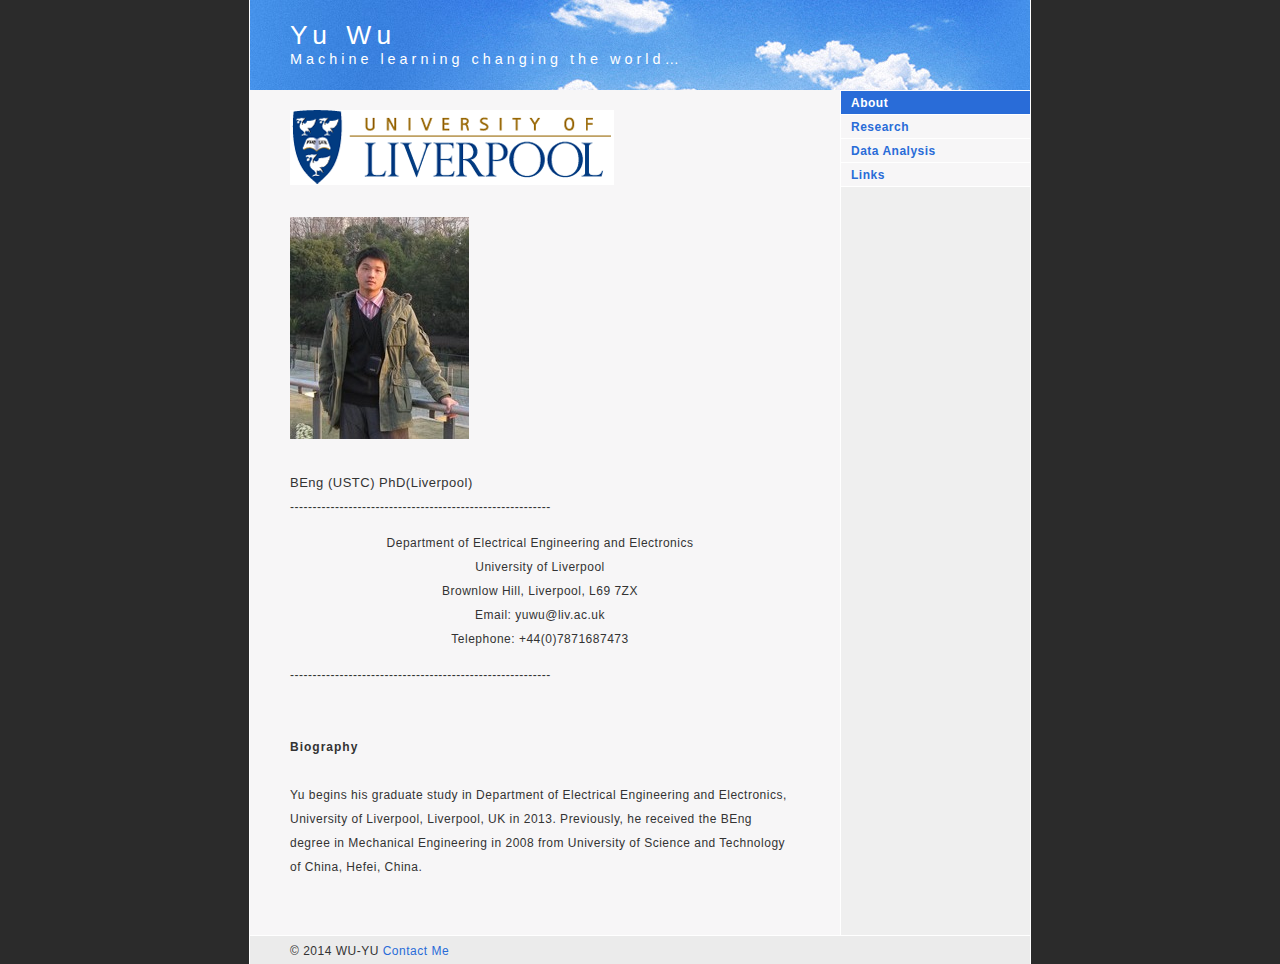
<file: index.html>
<!DOCTYPE html PUBLIC "-//W3C//DTD XHTML 1.0 Strict//EN" "http://www.w3.org/TR/xhtml1/DTD/xhtml1-strict.dtd">
<html xmlns="http://www.w3.org/1999/xhtml">
	<head>
		<meta http-equiv="Content-Type" content="text/html; charset=utf-8" />
		<meta name="generator" content="RapidWeaver" />
		
		<title>About</title>
		<link rel="stylesheet" type="text/css" media="screen" href="rw_common/themes/business/styles.css"  />
		<link rel="stylesheet" type="text/css" media="print" href="rw_common/themes/business/print.css"  />
		<link rel="stylesheet" type="text/css" media="handheld" href="rw_common/themes/business/handheld.css"  />
		<link rel="stylesheet" type="text/css" media="screen" href="rw_common/themes/business/css/styles/blue.css" />
		<link rel="stylesheet" type="text/css" media="screen" href="rw_common/themes/business/css/width/width_default.css" />
		<link rel="stylesheet" type="text/css" media="screen" href="rw_common/themes/business/css/sidebar/sidebar_right.css" />
		
		
		
		
		<script type="text/javascript" src="rw_common/themes/business/javascript.js"></script>
		
		
		
		
	</head>
<body>
<div id="container"><!-- Start container -->
	
	<div id="pageHeader"><!-- Start page header -->
		
		<h1>Yu Wu</h1>
		<h2>Machine learning changing the world&hellip;</h2>
	</div><!-- End page header -->
	
	<div id="sidebarContainer"><!-- Start Sidebar wrapper -->
		<div id="navcontainer"><!-- Start Navigation -->
			<ul><li><a href="index.html" rel="self" id="current">About</a></li><li><a href="styled/index.html" rel="self">Research</a></li><li><a href="styled-3/index.html" rel="self">Data Analysis</a></li><li><a href="styled-2/index.html" rel="self">Links</a></li></ul>
		</div><!-- End navigation --> 

		<div id="sidebar"><!-- Start sidebar content -->
			<h1 class="sideHeader"></h1><!-- Sidebar header -->
			 <br /><!-- sidebar content you enter in the page inspector -->
			 <!-- sidebar content such as the blog archive links -->
		</div><!-- End sidebar content -->
	</div><!-- End sidebar wrapper -->
	
	<div id="contentContainer"><!-- Start main content wrapper -->
		<div id="content"><!-- Start content -->
			<img class="imageStyle" alt="h1" src="files/h1.png" width="324" height="75" /><br /><br /><img class="imageStyle" alt="Pasted Graphic" src="files/pasted-graphic.jpg" width="179" height="222" />			<br /><br /><span style="font-size:13px; ">BEng (USTC) PhD(Liverpool)</span><br />----------------------------------------------------------<br /><p style="text-align:center;">Department of Electrical Engineering and Electronics<br />University of Liverpool<br />Brownlow Hill, Liverpool, L69 7ZX<br />Email: yuwu@liv.ac.uk<br />Telephone: +44(0)7871687473<br /></p><p style="text-align:left;">----------------------------------------------------------<br /><br /><br /><strong>Biography<br /></strong><br />Yu begins his graduate study in Department of Electrical Engineering and Electronics, University of Liverpool, Liverpool, UK in 2013. Previously, he received the BEng degree in Mechanical Engineering in 2008 from University of Science and Technology of China, Hefei, China.<br /><br /></p>
			<div id="breadcrumbcontainer"><!-- Start the breadcrumb wrapper -->
				
			</div><!-- End breadcrumb -->
		</div><!-- End content -->
	</div><!-- End main content wrapper -->
	<div class="clearer"></div>
	<div id="footer"><!-- Start Footer -->
		<p>&copy; 2014 WU-YU <a href="#" id="rw_email_contact">Contact Me</a><script type="text/javascript">var _rwObsfuscatedHref0 = "mai";var _rwObsfuscatedHref1 = "lto";var _rwObsfuscatedHref2 = ":yu";var _rwObsfuscatedHref3 = "wu@";var _rwObsfuscatedHref4 = "liv";var _rwObsfuscatedHref5 = ".ac";var _rwObsfuscatedHref6 = ".uk";var _rwObsfuscatedHref = _rwObsfuscatedHref0+_rwObsfuscatedHref1+_rwObsfuscatedHref2+_rwObsfuscatedHref3+_rwObsfuscatedHref4+_rwObsfuscatedHref5+_rwObsfuscatedHref6; document.getElementById('rw_email_contact').href = _rwObsfuscatedHref;</script></p>
	</div><!-- End Footer -->

</div><!-- End container -->
</body>
</html>
</file>
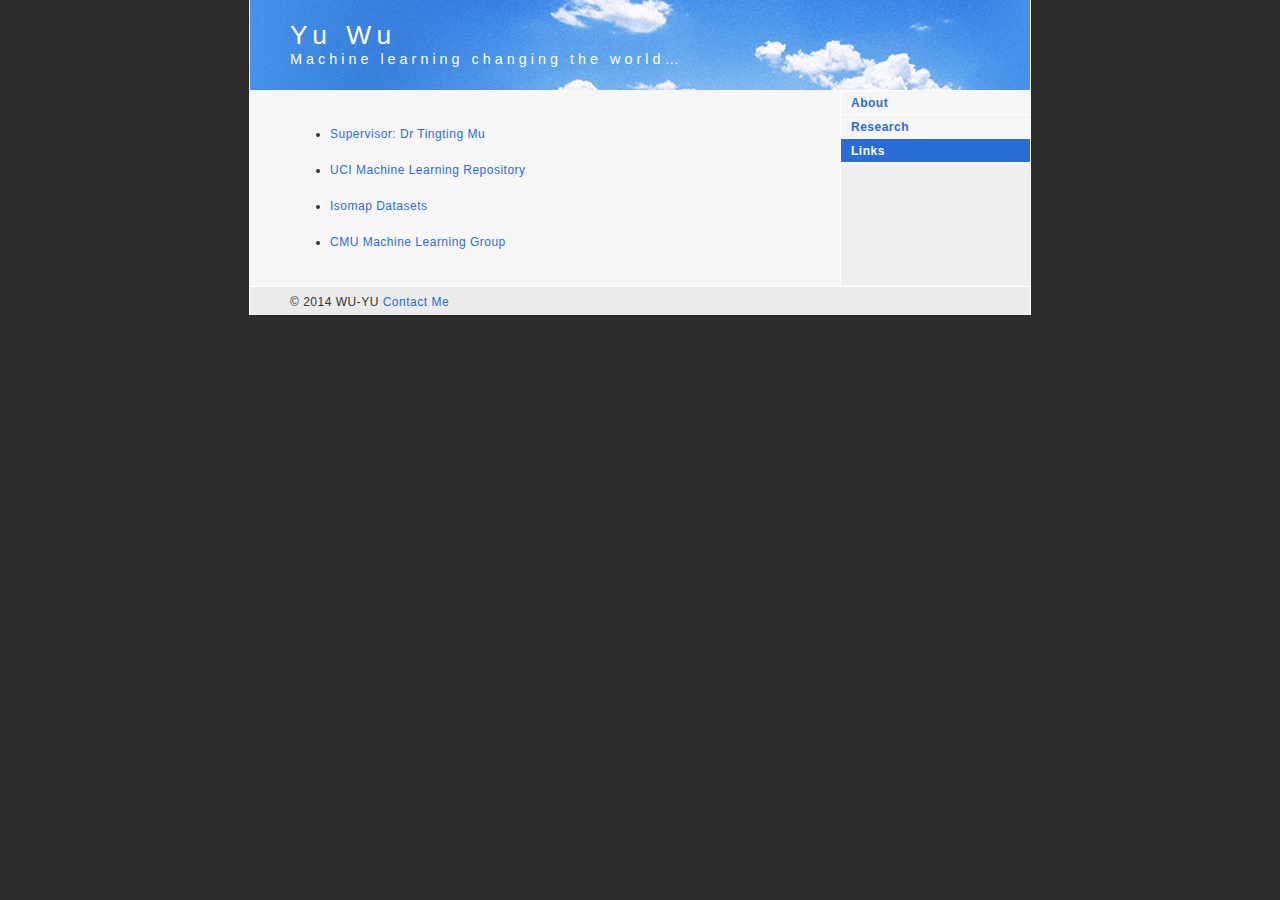
<file: styled-2/index.html>
<!DOCTYPE html PUBLIC "-//W3C//DTD XHTML 1.0 Strict//EN" "http://www.w3.org/TR/xhtml1/DTD/xhtml1-strict.dtd">
<html xmlns="http://www.w3.org/1999/xhtml">
	<head>
		<meta http-equiv="Content-Type" content="text/html; charset=utf-8" />
		<meta name="generator" content="RapidWeaver" />
		
		<title>Links</title>
		<link rel="stylesheet" type="text/css" media="screen" href="../rw_common/themes/business/styles.css"  />
		<link rel="stylesheet" type="text/css" media="print" href="../rw_common/themes/business/print.css"  />
		<link rel="stylesheet" type="text/css" media="handheld" href="../rw_common/themes/business/handheld.css"  />
		<link rel="stylesheet" type="text/css" media="screen" href="../rw_common/themes/business/css/styles/blue.css" />
		<link rel="stylesheet" type="text/css" media="screen" href="../rw_common/themes/business/css/width/width_default.css" />
		<link rel="stylesheet" type="text/css" media="screen" href="../rw_common/themes/business/css/sidebar/sidebar_right.css" />
		
		
		
		
		<script type="text/javascript" src="../rw_common/themes/business/javascript.js"></script>
		
		
		
		
	</head>
<body>
<div id="container"><!-- Start container -->
	
	<div id="pageHeader"><!-- Start page header -->
		
		<h1>Yu Wu</h1>
		<h2>Machine learning changing the world&hellip;</h2>
	</div><!-- End page header -->
	
	<div id="sidebarContainer"><!-- Start Sidebar wrapper -->
		<div id="navcontainer"><!-- Start Navigation -->
			<ul><li><a href="../index.html" rel="self">About</a></li><li><a href="../styled/index.html" rel="self">Research</a></li><li><a href="index.html" rel="self" id="current">Links</a></li></ul>
		</div><!-- End navigation --> 

		<div id="sidebar"><!-- Start sidebar content -->
			<h1 class="sideHeader"></h1><!-- Sidebar header -->
			 <br /><!-- sidebar content you enter in the page inspector -->
			 <!-- sidebar content such as the blog archive links -->
		</div><!-- End sidebar content -->
	</div><!-- End sidebar wrapper -->
	
	<div id="contentContainer"><!-- Start main content wrapper -->
		<div id="content"><!-- Start content -->
			<ul class="(null)"><li><p style="text-align:justify;"><a href="http://www.liv.ac.uk/electrical-engineering-and-electronics/staff/tingting-mu/" rel="self">Supervisor: Dr Tingting Mu</a></p></li><li><p style="text-align:justify;"><a href="http://archive.ics.uci.edu/ml/" rel="self">UCI Machine Learning Repository</a></p></li><li><p style="text-align:justify;"><a href="http://isomap.stanford.edu/datasets.html" rel="self">Isomap Datasets</a></p></li><li><p style="text-align:justify;"><a href="http://www.cs.cmu.edu/Groups/ml/ml.html" rel="self">CMU Machine Learning Group</a></p></li></ul>
			<div id="breadcrumbcontainer"><!-- Start the breadcrumb wrapper -->
				
			</div><!-- End breadcrumb -->
		</div><!-- End content -->
	</div><!-- End main content wrapper -->
	<div class="clearer"></div>
	<div id="footer"><!-- Start Footer -->
		<p>&copy; 2014 WU-YU <a href="#" id="rw_email_contact">Contact Me</a><script type="text/javascript">var _rwObsfuscatedHref0 = "mai";var _rwObsfuscatedHref1 = "lto";var _rwObsfuscatedHref2 = ":yu";var _rwObsfuscatedHref3 = "wu@";var _rwObsfuscatedHref4 = "liv";var _rwObsfuscatedHref5 = ".ac";var _rwObsfuscatedHref6 = ".uk";var _rwObsfuscatedHref = _rwObsfuscatedHref0+_rwObsfuscatedHref1+_rwObsfuscatedHref2+_rwObsfuscatedHref3+_rwObsfuscatedHref4+_rwObsfuscatedHref5+_rwObsfuscatedHref6; document.getElementById('rw_email_contact').href = _rwObsfuscatedHref;</script></p>
	</div><!-- End Footer -->

</div><!-- End container -->
</body>
</html>
</file>
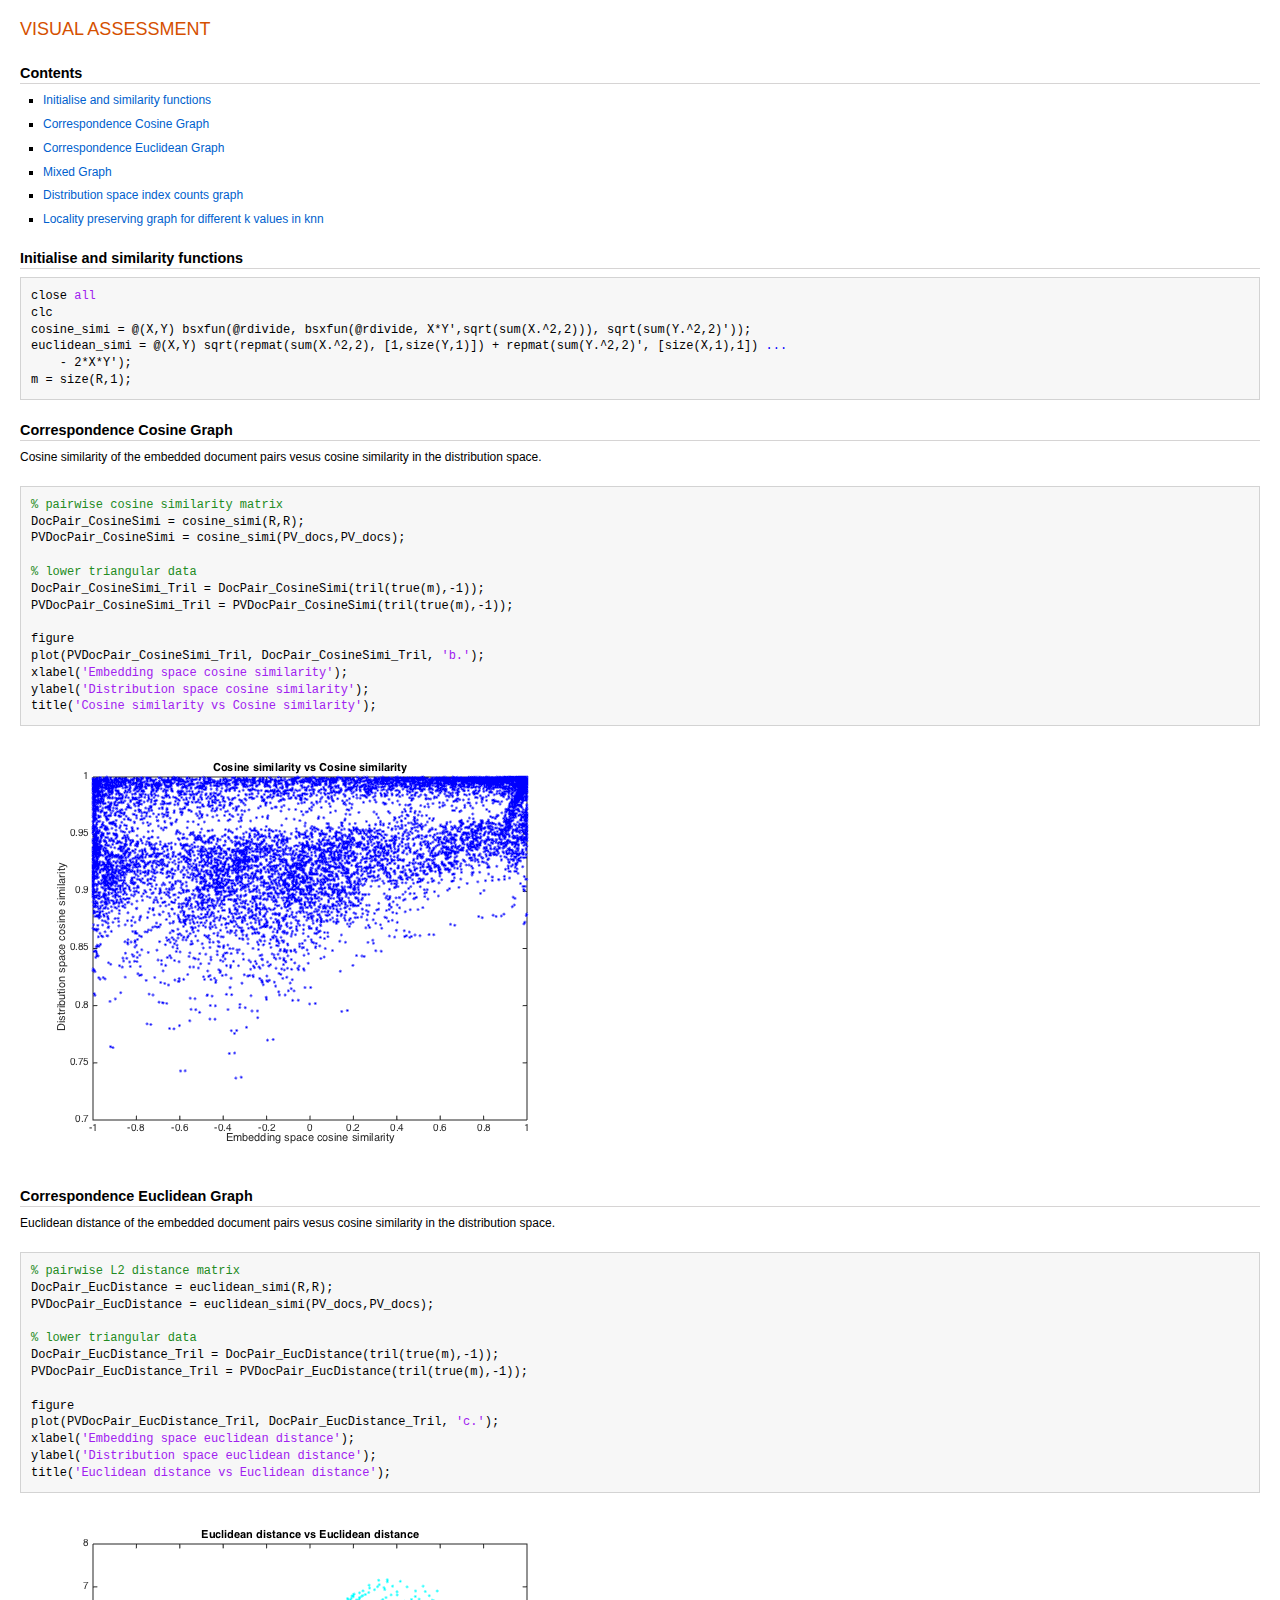
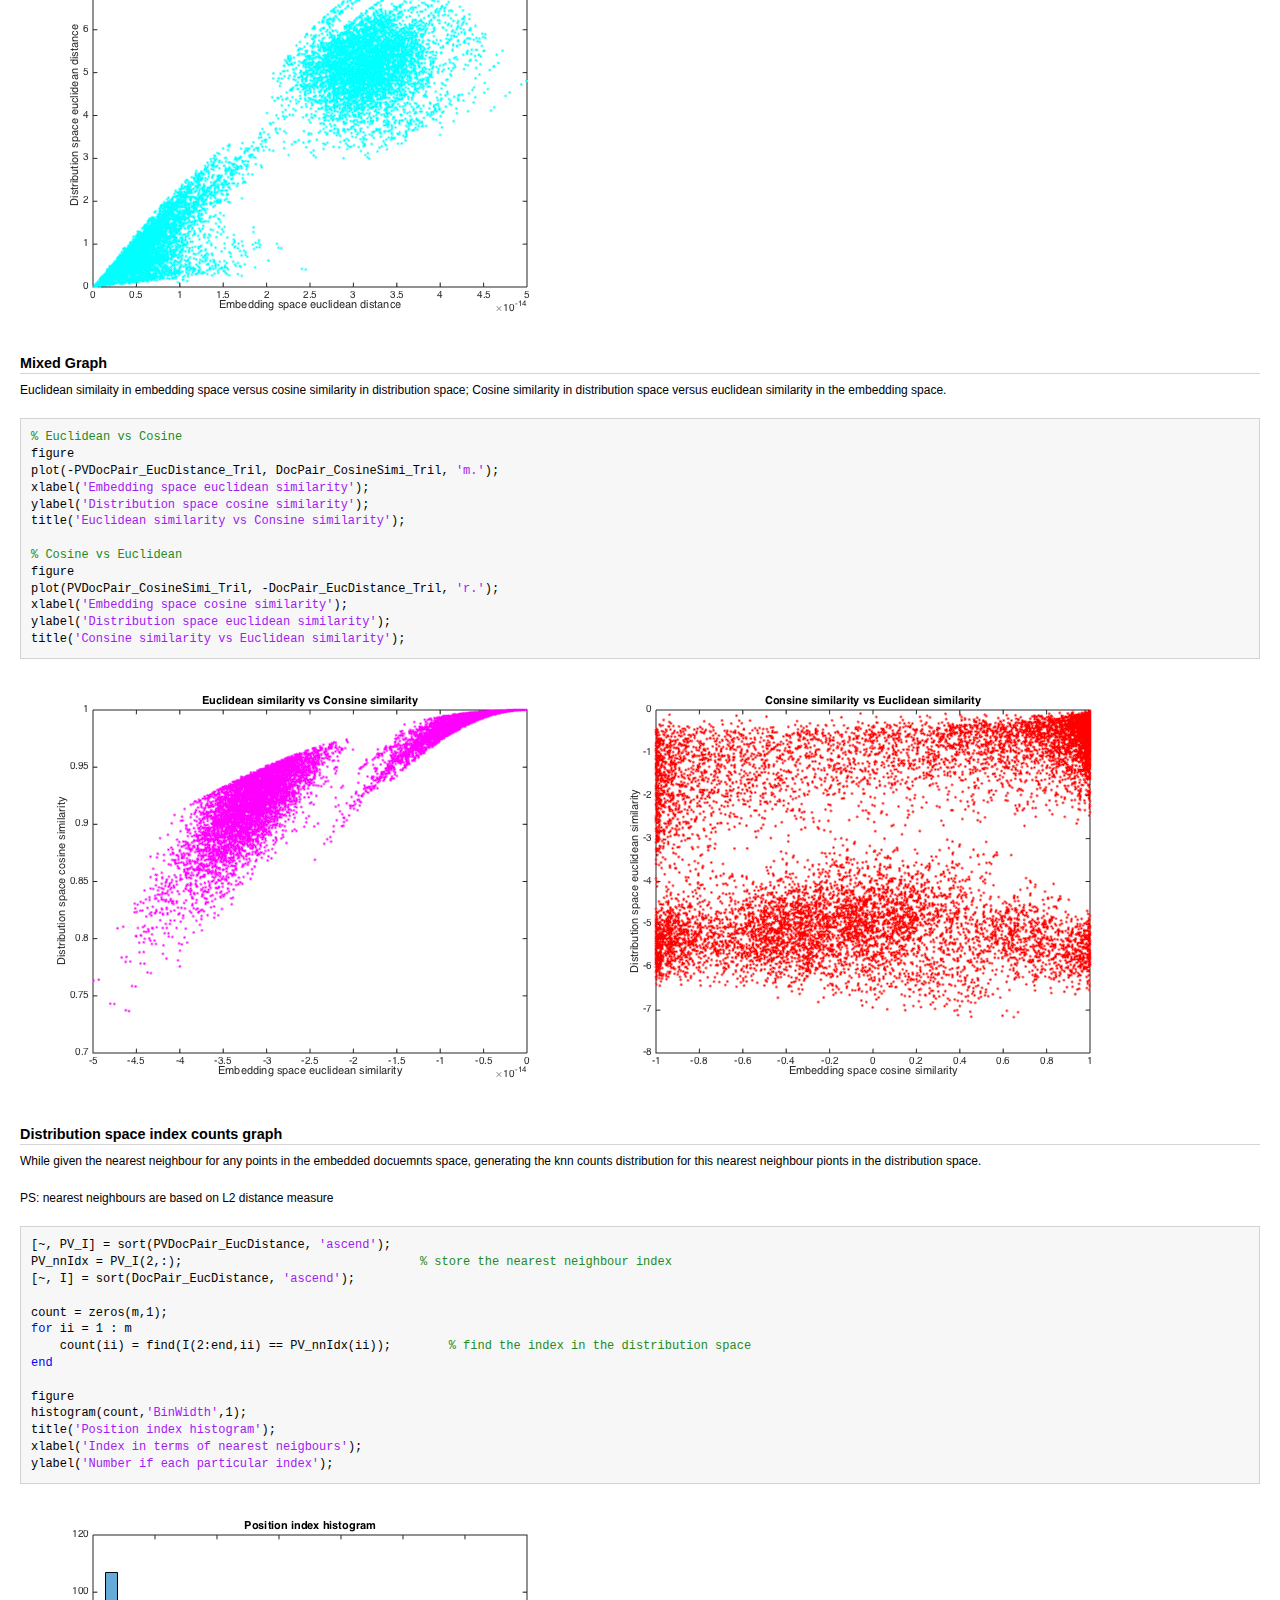
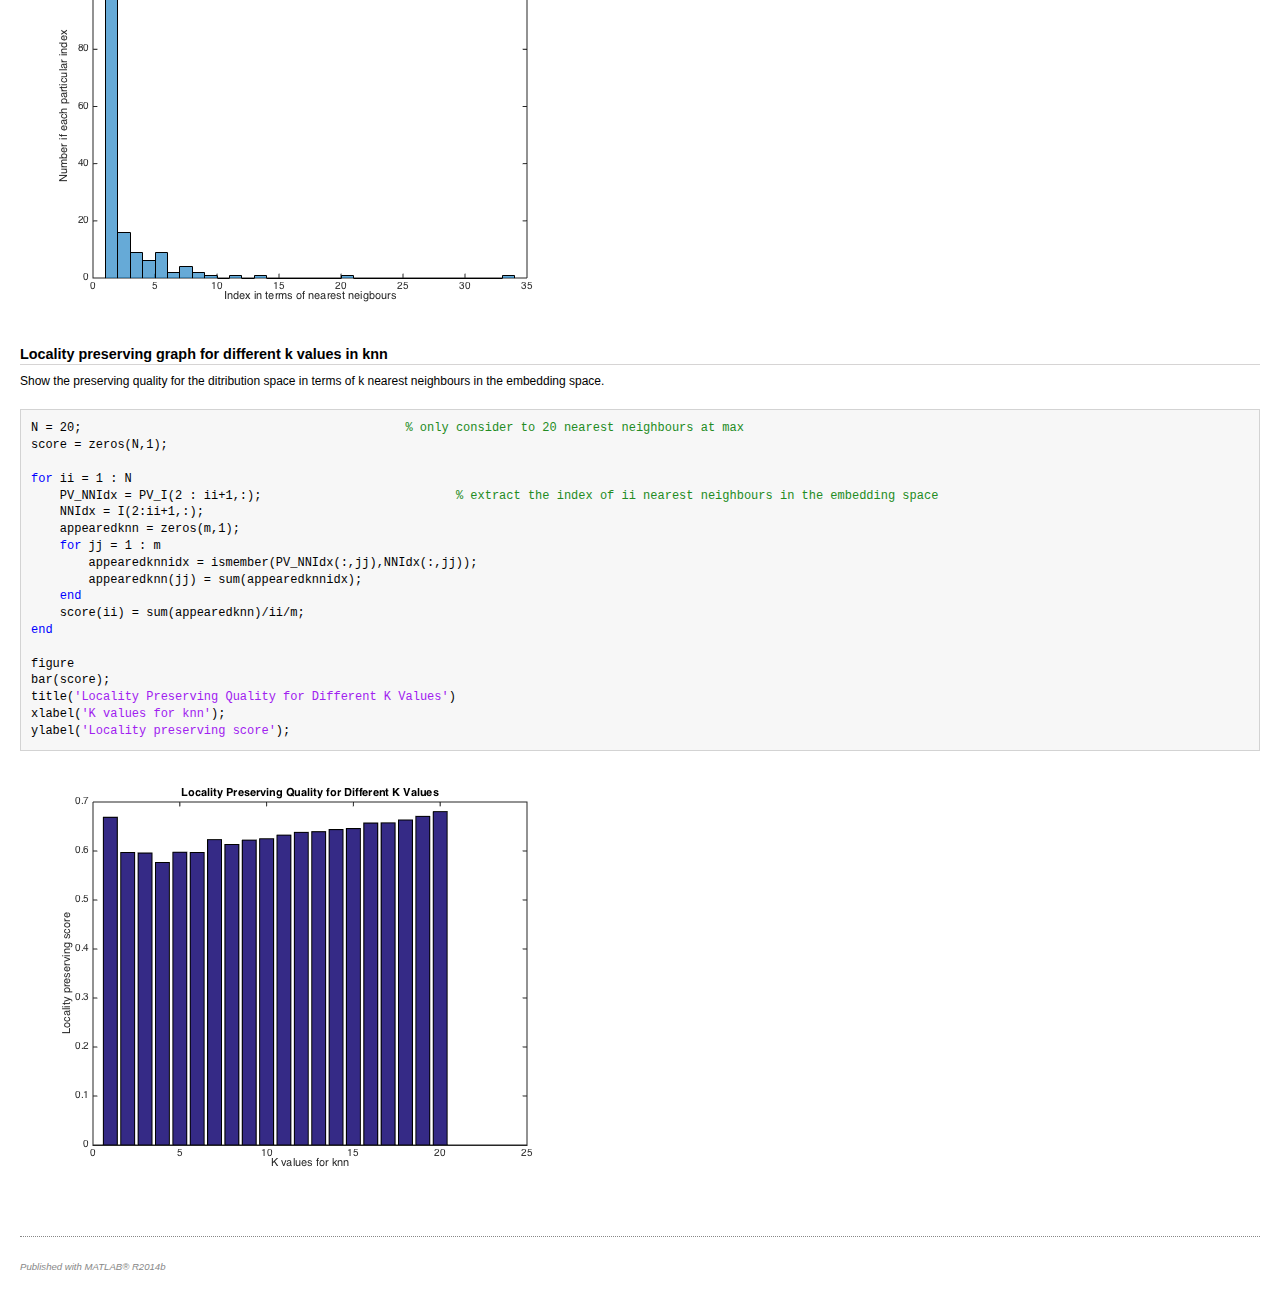
<file: styled-3/index.html>
<!DOCTYPE html
  PUBLIC "-//W3C//DTD HTML 4.01 Transitional//EN">
<html><head>
      <meta http-equiv="Content-Type" content="text/html; charset=utf-8">
   <!--
This HTML was auto-generated from MATLAB code.
To make changes, update the MATLAB code and republish this document.
      --><title>VISUAL ASSESSMENT</title><meta name="generator" content="MATLAB 8.4"><link rel="schema.DC" href="http://purl.org/dc/elements/1.1/"><meta name="DC.date" content="2015-06-26"><meta name="DC.source" content="InsightPlot_Docs.m"><style type="text/css">
html,body,div,span,applet,object,iframe,h1,h2,h3,h4,h5,h6,p,blockquote,pre,a,abbr,acronym,address,big,cite,code,del,dfn,em,font,img,ins,kbd,q,s,samp,small,strike,strong,sub,sup,tt,var,b,u,i,center,dl,dt,dd,ol,ul,li,fieldset,form,label,legend,table,caption,tbody,tfoot,thead,tr,th,td{margin:0;padding:0;border:0;outline:0;font-size:100%;vertical-align:baseline;background:transparent}body{line-height:1}ol,ul{list-style:none}blockquote,q{quotes:none}blockquote:before,blockquote:after,q:before,q:after{content:'';content:none}:focus{outine:0}ins{text-decoration:none}del{text-decoration:line-through}table{border-collapse:collapse;border-spacing:0}

html { min-height:100%; margin-bottom:1px; }
html body { height:100%; margin:0px; font-family:Arial, Helvetica, sans-serif; font-size:10px; color:#000; line-height:140%; background:#fff none; overflow-y:scroll; }
html body td { vertical-align:top; text-align:left; }

h1 { padding:0px; margin:0px 0px 25px; font-family:Arial, Helvetica, sans-serif; font-size:1.5em; color:#d55000; line-height:100%; font-weight:normal; }
h2 { padding:0px; margin:0px 0px 8px; font-family:Arial, Helvetica, sans-serif; font-size:1.2em; color:#000; font-weight:bold; line-height:140%; border-bottom:1px solid #d6d4d4; display:block; }
h3 { padding:0px; margin:0px 0px 5px; font-family:Arial, Helvetica, sans-serif; font-size:1.1em; color:#000; font-weight:bold; line-height:140%; }

a { color:#005fce; text-decoration:none; }
a:hover { color:#005fce; text-decoration:underline; }
a:visited { color:#004aa0; text-decoration:none; }

p { padding:0px; margin:0px 0px 20px; }
img { padding:0px; margin:0px 0px 20px; border:none; }
p img, pre img, tt img, li img, h1 img, h2 img { margin-bottom:0px; } 

ul { padding:0px; margin:0px 0px 20px 23px; list-style:square; }
ul li { padding:0px; margin:0px 0px 7px 0px; }
ul li ul { padding:5px 0px 0px; margin:0px 0px 7px 23px; }
ul li ol li { list-style:decimal; }
ol { padding:0px; margin:0px 0px 20px 0px; list-style:decimal; }
ol li { padding:0px; margin:0px 0px 7px 23px; list-style-type:decimal; }
ol li ol { padding:5px 0px 0px; margin:0px 0px 7px 0px; }
ol li ol li { list-style-type:lower-alpha; }
ol li ul { padding-top:7px; }
ol li ul li { list-style:square; }

.content { font-size:1.2em; line-height:140%; padding: 20px; }

pre, code { font-size:12px; }
tt { font-size: 1.2em; }
pre { margin:0px 0px 20px; }
pre.codeinput { padding:10px; border:1px solid #d3d3d3; background:#f7f7f7; }
pre.codeoutput { padding:10px 11px; margin:0px 0px 20px; color:#4c4c4c; }
pre.error { color:red; }

@media print { pre.codeinput, pre.codeoutput { word-wrap:break-word; width:100%; } }

span.keyword { color:#0000FF }
span.comment { color:#228B22 }
span.string { color:#A020F0 }
span.untermstring { color:#B20000 }
span.syscmd { color:#B28C00 }

.footer { width:auto; padding:10px 0px; margin:25px 0px 0px; border-top:1px dotted #878787; font-size:0.8em; line-height:140%; font-style:italic; color:#878787; text-align:left; float:none; }
.footer p { margin:0px; }
.footer a { color:#878787; }
.footer a:hover { color:#878787; text-decoration:underline; }
.footer a:visited { color:#878787; }

table th { padding:7px 5px; text-align:left; vertical-align:middle; border: 1px solid #d6d4d4; font-weight:bold; }
table td { padding:7px 5px; text-align:left; vertical-align:top; border:1px solid #d6d4d4; }





  </style></head><body><div class="content"><h1>VISUAL ASSESSMENT</h1><!--introduction--><!--/introduction--><h2>Contents</h2><div><ul><li><a href="#1">Initialise and similarity functions</a></li><li><a href="#2">Correspondence Cosine Graph</a></li><li><a href="#3">Correspondence Euclidean Graph</a></li><li><a href="#4">Mixed Graph</a></li><li><a href="#5">Distribution space index counts graph</a></li><li><a href="#6">Locality preserving graph for different k values in knn</a></li></ul></div><h2>Initialise and similarity functions<a name="1"></a></h2><pre class="codeinput">close <span class="string">all</span>
clc
cosine_simi = @(X,Y) bsxfun(@rdivide, bsxfun(@rdivide, X*Y',sqrt(sum(X.^2,2))), sqrt(sum(Y.^2,2)'));
euclidean_simi = @(X,Y) sqrt(repmat(sum(X.^2,2), [1,size(Y,1)]) + repmat(sum(Y.^2,2)', [size(X,1),1]) <span class="keyword">...</span>
    - 2*X*Y');
m = size(R,1);
</pre><h2>Correspondence Cosine Graph<a name="2"></a></h2><p>Cosine similarity of the embedded document pairs vesus cosine similarity in the distribution space.</p><pre class="codeinput"><span class="comment">% pairwise cosine similarity matrix</span>
DocPair_CosineSimi = cosine_simi(R,R);
PVDocPair_CosineSimi = cosine_simi(PV_docs,PV_docs);

<span class="comment">% lower triangular data</span>
DocPair_CosineSimi_Tril = DocPair_CosineSimi(tril(true(m),-1));
PVDocPair_CosineSimi_Tril = PVDocPair_CosineSimi(tril(true(m),-1));

figure
plot(PVDocPair_CosineSimi_Tril, DocPair_CosineSimi_Tril, <span class="string">'b.'</span>);
xlabel(<span class="string">'Embedding space cosine similarity'</span>);
ylabel(<span class="string">'Distribution space cosine similarity'</span>);
title(<span class="string">'Cosine similarity vs Cosine similarity'</span>);
</pre><img vspace="5" hspace="5" src="InsightPlot_Docs_01.png" alt=""> <h2>Correspondence Euclidean Graph<a name="3"></a></h2><p>Euclidean distance of the embedded document pairs vesus cosine similarity in the distribution space.</p><pre class="codeinput"><span class="comment">% pairwise L2 distance matrix</span>
DocPair_EucDistance = euclidean_simi(R,R);
PVDocPair_EucDistance = euclidean_simi(PV_docs,PV_docs);

<span class="comment">% lower triangular data</span>
DocPair_EucDistance_Tril = DocPair_EucDistance(tril(true(m),-1));
PVDocPair_EucDistance_Tril = PVDocPair_EucDistance(tril(true(m),-1));

figure
plot(PVDocPair_EucDistance_Tril, DocPair_EucDistance_Tril, <span class="string">'c.'</span>);
xlabel(<span class="string">'Embedding space euclidean distance'</span>);
ylabel(<span class="string">'Distribution space euclidean distance'</span>);
title(<span class="string">'Euclidean distance vs Euclidean distance'</span>);
</pre><img vspace="5" hspace="5" src="InsightPlot_Docs_02.png" alt=""> <h2>Mixed Graph<a name="4"></a></h2><p>Euclidean similaity in embedding space versus cosine similarity in distribution space; Cosine similarity in distribution space versus euclidean similarity in the embedding space.</p><pre class="codeinput"><span class="comment">% Euclidean vs Cosine</span>
figure
plot(-PVDocPair_EucDistance_Tril, DocPair_CosineSimi_Tril, <span class="string">'m.'</span>);
xlabel(<span class="string">'Embedding space euclidean similarity'</span>);
ylabel(<span class="string">'Distribution space cosine similarity'</span>);
title(<span class="string">'Euclidean similarity vs Consine similarity'</span>);

<span class="comment">% Cosine vs Euclidean</span>
figure
plot(PVDocPair_CosineSimi_Tril, -DocPair_EucDistance_Tril, <span class="string">'r.'</span>);
xlabel(<span class="string">'Embedding space cosine similarity'</span>);
ylabel(<span class="string">'Distribution space euclidean similarity'</span>);
title(<span class="string">'Consine similarity vs Euclidean similarity'</span>);
</pre><img vspace="5" hspace="5" src="InsightPlot_Docs_03.png" alt=""> <img vspace="5" hspace="5" src="InsightPlot_Docs_04.png" alt=""> <h2>Distribution space index counts graph<a name="5"></a></h2><p>While given the nearest neighbour for any points in the embedded docuemnts space, generating the knn counts distribution for this nearest neighbour pionts in the distribution space.</p><p>PS: nearest neighbours are based on L2 distance measure</p><pre class="codeinput">[~, PV_I] = sort(PVDocPair_EucDistance, <span class="string">'ascend'</span>);
PV_nnIdx = PV_I(2,:);                                 <span class="comment">% store the nearest neighbour index</span>
[~, I] = sort(DocPair_EucDistance, <span class="string">'ascend'</span>);

count = zeros(m,1);
<span class="keyword">for</span> ii = 1 : m
    count(ii) = find(I(2:end,ii) == PV_nnIdx(ii));        <span class="comment">% find the index in the distribution space</span>
<span class="keyword">end</span>

figure
histogram(count,<span class="string">'BinWidth'</span>,1);
title(<span class="string">'Position index histogram'</span>);
xlabel(<span class="string">'Index in terms of nearest neigbours'</span>);
ylabel(<span class="string">'Number if each particular index'</span>);
</pre><img vspace="5" hspace="5" src="InsightPlot_Docs_05.png" alt=""> <h2>Locality preserving graph for different k values in knn<a name="6"></a></h2><p>Show the preserving quality for the ditribution space in terms of k nearest neighbours in the embedding space.</p><pre class="codeinput">N = 20;                                             <span class="comment">% only consider to 20 nearest neighbours at max</span>
score = zeros(N,1);

<span class="keyword">for</span> ii = 1 : N
    PV_NNIdx = PV_I(2 : ii+1,:);                           <span class="comment">% extract the index of ii nearest neighbours in the embedding space</span>
    NNIdx = I(2:ii+1,:);
    appearedknn = zeros(m,1);
    <span class="keyword">for</span> jj = 1 : m
        appearedknnidx = ismember(PV_NNIdx(:,jj),NNIdx(:,jj));
        appearedknn(jj) = sum(appearedknnidx);
    <span class="keyword">end</span>
    score(ii) = sum(appearedknn)/ii/m;
<span class="keyword">end</span>

figure
bar(score);
title(<span class="string">'Locality Preserving Quality for Different K Values'</span>)
xlabel(<span class="string">'K values for knn'</span>);
ylabel(<span class="string">'Locality preserving score'</span>);
</pre><img vspace="5" hspace="5" src="InsightPlot_Docs_06.png" alt=""> <p class="footer"><br><a href="http://www.mathworks.com/products/matlab/">Published with MATLAB&reg; R2014b</a><br></p></div><!--
##### SOURCE BEGIN #####
%% VISUAL ASSESSMENT
%
%

%% Initialise and similarity functions
close all
clc
cosine_simi = @(X,Y) bsxfun(@rdivide, bsxfun(@rdivide, X*Y',sqrt(sum(X.^2,2))), sqrt(sum(Y.^2,2)'));
euclidean_simi = @(X,Y) sqrt(repmat(sum(X.^2,2), [1,size(Y,1)]) + repmat(sum(Y.^2,2)', [size(X,1),1]) ...
    - 2*X*Y');
m = size(R,1);

%% Correspondence Cosine Graph
% Cosine similarity of the embedded document pairs vesus cosine similarity
% in the distribution space.

% pairwise cosine similarity matrix
DocPair_CosineSimi = cosine_simi(R,R);
PVDocPair_CosineSimi = cosine_simi(PV_docs,PV_docs);

% lower triangular data
DocPair_CosineSimi_Tril = DocPair_CosineSimi(tril(true(m),-1));
PVDocPair_CosineSimi_Tril = PVDocPair_CosineSimi(tril(true(m),-1));

figure
plot(PVDocPair_CosineSimi_Tril, DocPair_CosineSimi_Tril, 'b.');
xlabel('Embedding space cosine similarity');
ylabel('Distribution space cosine similarity');
title('Cosine similarity vs Cosine similarity');

%% Correspondence Euclidean Graph
% Euclidean distance of the embedded document pairs vesus cosine
% similarity in the distribution space.

% pairwise L2 distance matrix
DocPair_EucDistance = euclidean_simi(R,R);
PVDocPair_EucDistance = euclidean_simi(PV_docs,PV_docs);

% lower triangular data
DocPair_EucDistance_Tril = DocPair_EucDistance(tril(true(m),-1));
PVDocPair_EucDistance_Tril = PVDocPair_EucDistance(tril(true(m),-1));

figure
plot(PVDocPair_EucDistance_Tril, DocPair_EucDistance_Tril, 'c.');
xlabel('Embedding space euclidean distance');
ylabel('Distribution space euclidean distance');
title('Euclidean distance vs Euclidean distance');

%% Mixed Graph
% Euclidean similaity in embedding space versus cosine similarity in
% distribution space;
% Cosine similarity in distribution space versus euclidean similarity in
% the embedding space.

% Euclidean vs Cosine
figure
plot(-PVDocPair_EucDistance_Tril, DocPair_CosineSimi_Tril, 'm.');
xlabel('Embedding space euclidean similarity');
ylabel('Distribution space cosine similarity');
title('Euclidean similarity vs Consine similarity');

% Cosine vs Euclidean
figure
plot(PVDocPair_CosineSimi_Tril, -DocPair_EucDistance_Tril, 'r.');
xlabel('Embedding space cosine similarity');
ylabel('Distribution space euclidean similarity');
title('Consine similarity vs Euclidean similarity');


%% Distribution space index counts graph
% While given the nearest neighbour for any points in the embedded
% docuemnts space, generating the knn counts distribution for this nearest
% neighbour pionts in the distribution space.
%
% PS: nearest neighbours are
% based on L2 distance measure

[~, PV_I] = sort(PVDocPair_EucDistance, 'ascend');
PV_nnIdx = PV_I(2,:);                                 % store the nearest neighbour index
[~, I] = sort(DocPair_EucDistance, 'ascend');

count = zeros(m,1);
for ii = 1 : m
    count(ii) = find(I(2:end,ii) == PV_nnIdx(ii));        % find the index in the distribution space
end

figure
histogram(count,'BinWidth',1);
title('Position index histogram');
xlabel('Index in terms of nearest neigbours');
ylabel('Number if each particular index');


%% Locality preserving graph for different k values in knn
% Show the preserving quality for the ditribution space in terms of k
% nearest neighbours in the embedding space.

N = 20;                                             % only consider to 20 nearest neighbours at max
score = zeros(N,1);

for ii = 1 : N
    PV_NNIdx = PV_I(2 : ii+1,:);                           % extract the index of ii nearest neighbours in the embedding space
    NNIdx = I(2:ii+1,:);
    appearedknn = zeros(m,1);
    for jj = 1 : m
        appearedknnidx = ismember(PV_NNIdx(:,jj),NNIdx(:,jj));
        appearedknn(jj) = sum(appearedknnidx);
    end
    score(ii) = sum(appearedknn)/ii/m;
end

figure
bar(score);
title('Locality Preserving Quality for Different K Values')
xlabel('K values for knn');
ylabel('Locality preserving score');
##### SOURCE END #####
--></body></html>
</file>
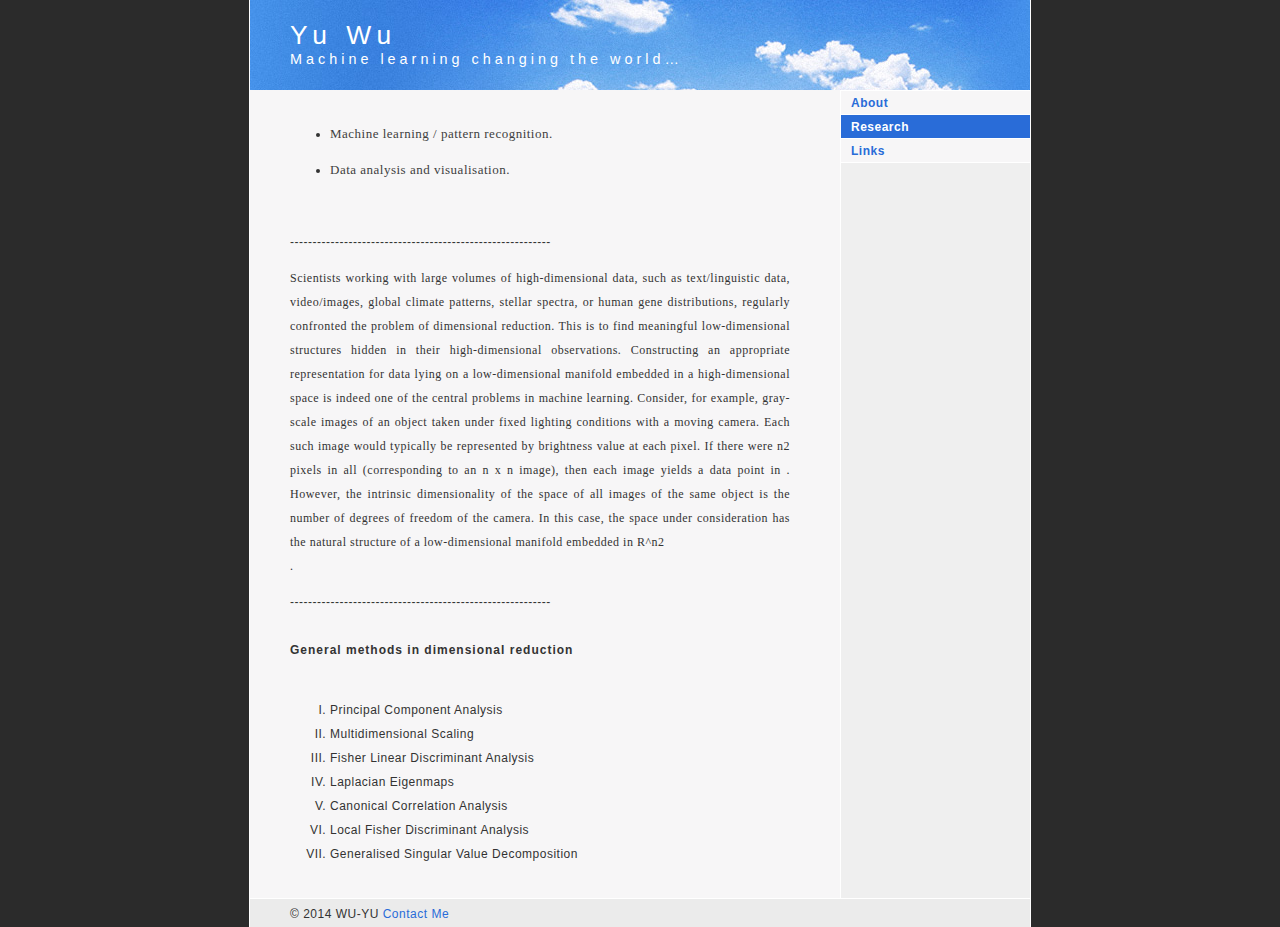
<file: styled/index.html>
<!DOCTYPE html PUBLIC "-//W3C//DTD XHTML 1.0 Strict//EN" "http://www.w3.org/TR/xhtml1/DTD/xhtml1-strict.dtd">
<html xmlns="http://www.w3.org/1999/xhtml">
	<head>
		<meta http-equiv="Content-Type" content="text/html; charset=utf-8" />
		<meta name="generator" content="RapidWeaver" />
		
		<title>Research</title>
		<link rel="stylesheet" type="text/css" media="screen" href="../rw_common/themes/business/styles.css"  />
		<link rel="stylesheet" type="text/css" media="print" href="../rw_common/themes/business/print.css"  />
		<link rel="stylesheet" type="text/css" media="handheld" href="../rw_common/themes/business/handheld.css"  />
		<link rel="stylesheet" type="text/css" media="screen" href="../rw_common/themes/business/css/styles/blue.css" />
		<link rel="stylesheet" type="text/css" media="screen" href="../rw_common/themes/business/css/width/width_default.css" />
		<link rel="stylesheet" type="text/css" media="screen" href="../rw_common/themes/business/css/sidebar/sidebar_right.css" />
		
		
		
		
		<script type="text/javascript" src="../rw_common/themes/business/javascript.js"></script>
		
		
		
		
	</head>
<body>
<div id="container"><!-- Start container -->
	
	<div id="pageHeader"><!-- Start page header -->
		
		<h1>Yu Wu</h1>
		<h2>Machine learning changing the world&hellip;</h2>
	</div><!-- End page header -->
	
	<div id="sidebarContainer"><!-- Start Sidebar wrapper -->
		<div id="navcontainer"><!-- Start Navigation -->
			<ul><li><a href="../index.html" rel="self">About</a></li><li><a href="index.html" rel="self" id="current">Research</a></li><li><a href="../styled-2/index.html" rel="self">Links</a></li></ul>
		</div><!-- End navigation --> 

		<div id="sidebar"><!-- Start sidebar content -->
			<h1 class="sideHeader"></h1><!-- Sidebar header -->
			 <br /><!-- sidebar content you enter in the page inspector -->
			 <!-- sidebar content such as the blog archive links -->
		</div><!-- End sidebar content -->
	</div><!-- End sidebar wrapper -->
	
	<div id="contentContainer"><!-- Start main content wrapper -->
		<div id="content"><!-- Start content -->
			<ul class="(null)"><li><p style="text-align:justify;"><span style="font:13px HelveticaNeue; color:#404040;">Machine learning / pattern recognition.<br /></span></p></li><li><p style="text-align:justify;"><span style="font:13px HelveticaNeue; color:#404040;">Data analysis and visualisation.</span></p></li></ul><p style="text-align:justify;"><span style="font:13px HelveticaNeue; color:#404040;"><br /></span></p><p style="text-align:left;">----------------------------------------------------------<span style="font:12px Times, Georgia, Courier, serif; "><br /></span></p><p style="text-align:justify;"><span style="font:12px Times, Georgia, Courier, serif; ">Scientists working with large volumes of high-dimensional data, such as text/linguistic data, video/images, global climate patterns, stellar spectra, or human gene distributions, regularly confronted the problem of dimensional reduction. This is to find meaningful low-dimensional structures hidden in their high-dimensional observations. Constructing an appropriate representation for data lying on a low-dimensional manifold embedded in a high-dimensional space is indeed one of the central problems in machine learning. Consider, for example, gray-scale images of an object taken under fixed lighting conditions with a moving camera. Each such image would typically be represented by brightness value at each pixel. If there were n</span><span style="font:12px Times, Georgia, Courier, serif; ">2 </span><span style="font:12px Times, Georgia, Courier, serif; ">pixels in all (corresponding to an n x n image), then each image yields a data point in . However, the intrinsic dimensionality of the space of all images of the same object is the number of degrees of freedom of the camera. In this case, the space under consideration has the natural structure of a low-dimensional manifold embedded in  </span><span style="font:12px Cambria; ">R^</span><span style="font:12px Cambria; ">n2<br /></span><span style="font:12px Times, Georgia, Courier, serif; ">.<br /></span></p><p style="text-align:left;">----------------------------------------------------------<br /><br /><strong>General methods in dimensional reduction<br /><br /></strong><ol class="upper-roman"><li>Principal Component Analysis</li><li>Multidimensional Scaling</li><li>Fisher Linear Discriminant Analysis</li><li>Laplacian Eigenmaps</li><li>Canonical Correlation Analysis</li><li>Local Fisher Discriminant Analysis</li><li>Generalised Singular Value Decomposition</li></ol></p>
			<div id="breadcrumbcontainer"><!-- Start the breadcrumb wrapper -->
				
			</div><!-- End breadcrumb -->
		</div><!-- End content -->
	</div><!-- End main content wrapper -->
	<div class="clearer"></div>
	<div id="footer"><!-- Start Footer -->
		<p>&copy; 2014 WU-YU <a href="#" id="rw_email_contact">Contact Me</a><script type="text/javascript">var _rwObsfuscatedHref0 = "mai";var _rwObsfuscatedHref1 = "lto";var _rwObsfuscatedHref2 = ":yu";var _rwObsfuscatedHref3 = "wu@";var _rwObsfuscatedHref4 = "liv";var _rwObsfuscatedHref5 = ".ac";var _rwObsfuscatedHref6 = ".uk";var _rwObsfuscatedHref = _rwObsfuscatedHref0+_rwObsfuscatedHref1+_rwObsfuscatedHref2+_rwObsfuscatedHref3+_rwObsfuscatedHref4+_rwObsfuscatedHref5+_rwObsfuscatedHref6; document.getElementById('rw_email_contact').href = _rwObsfuscatedHref;</script></p>
	</div><!-- End Footer -->

</div><!-- End container -->
</body>
</html>
</file>
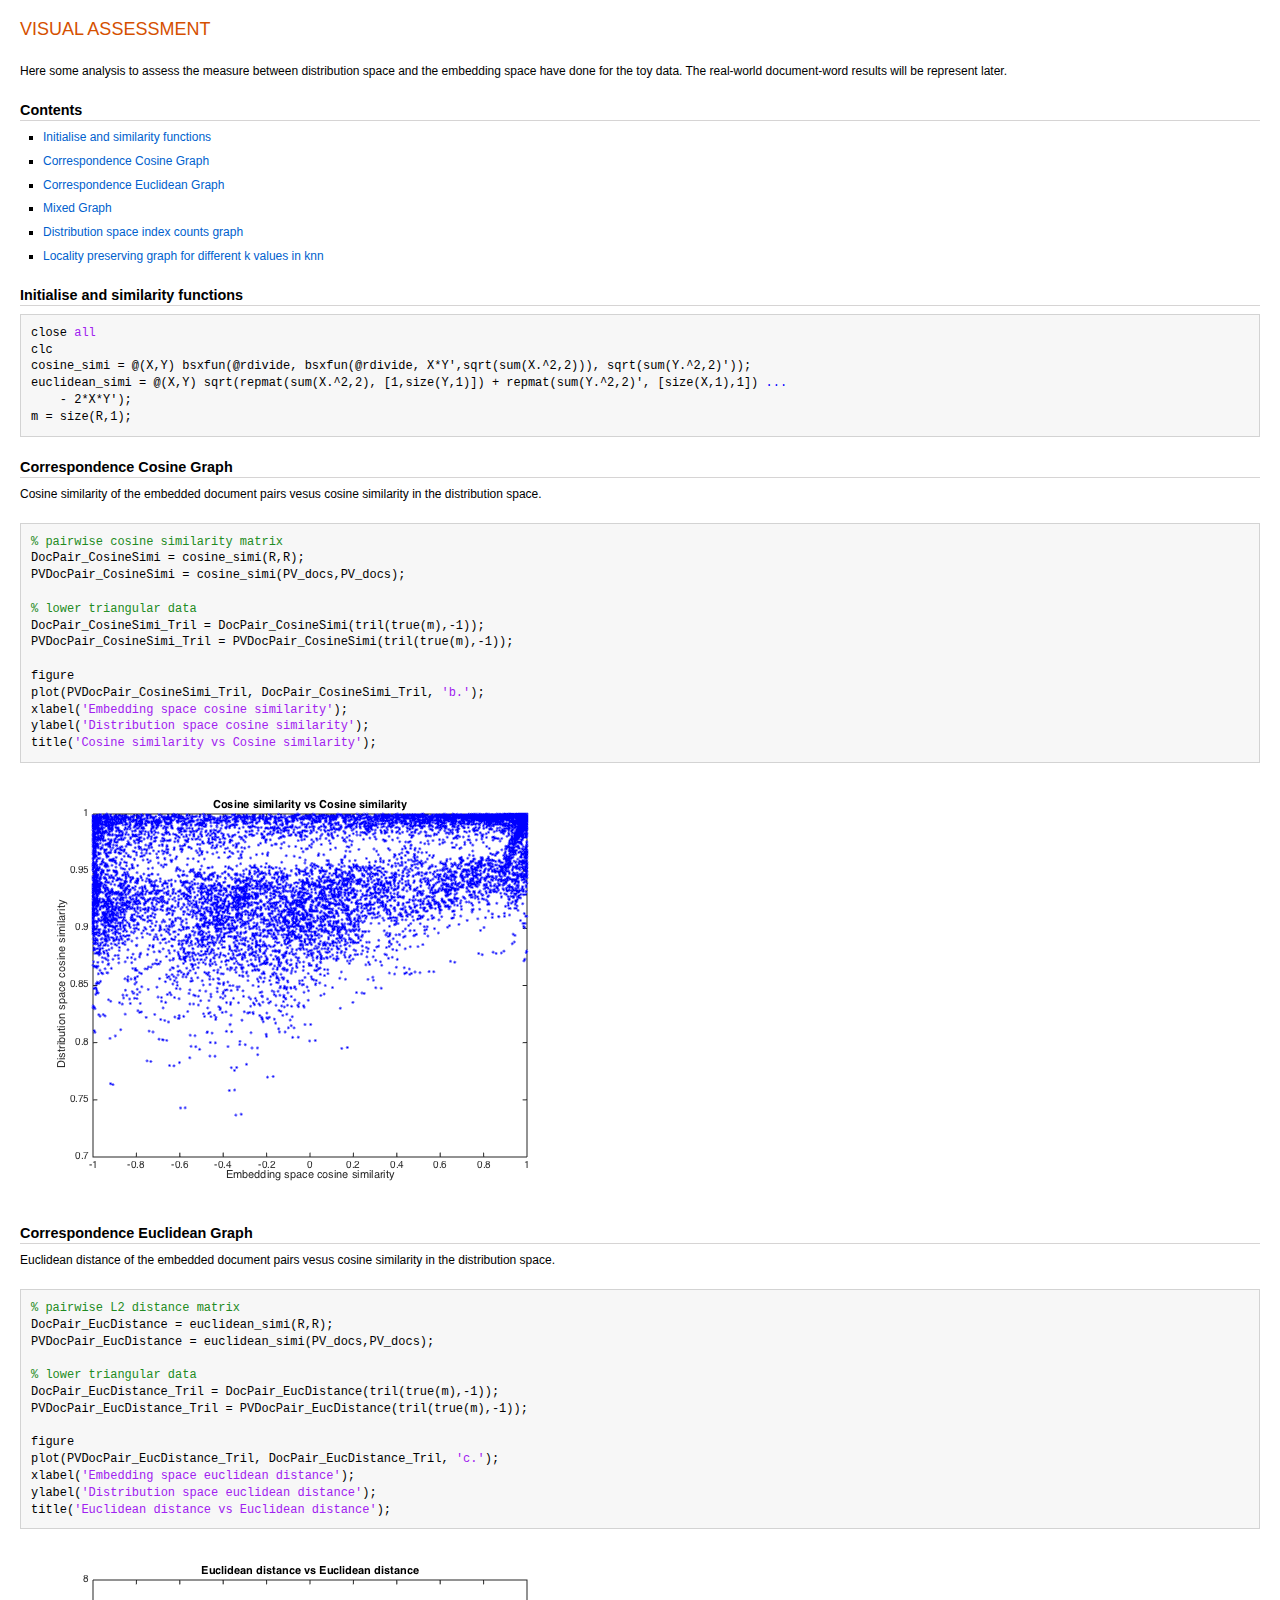
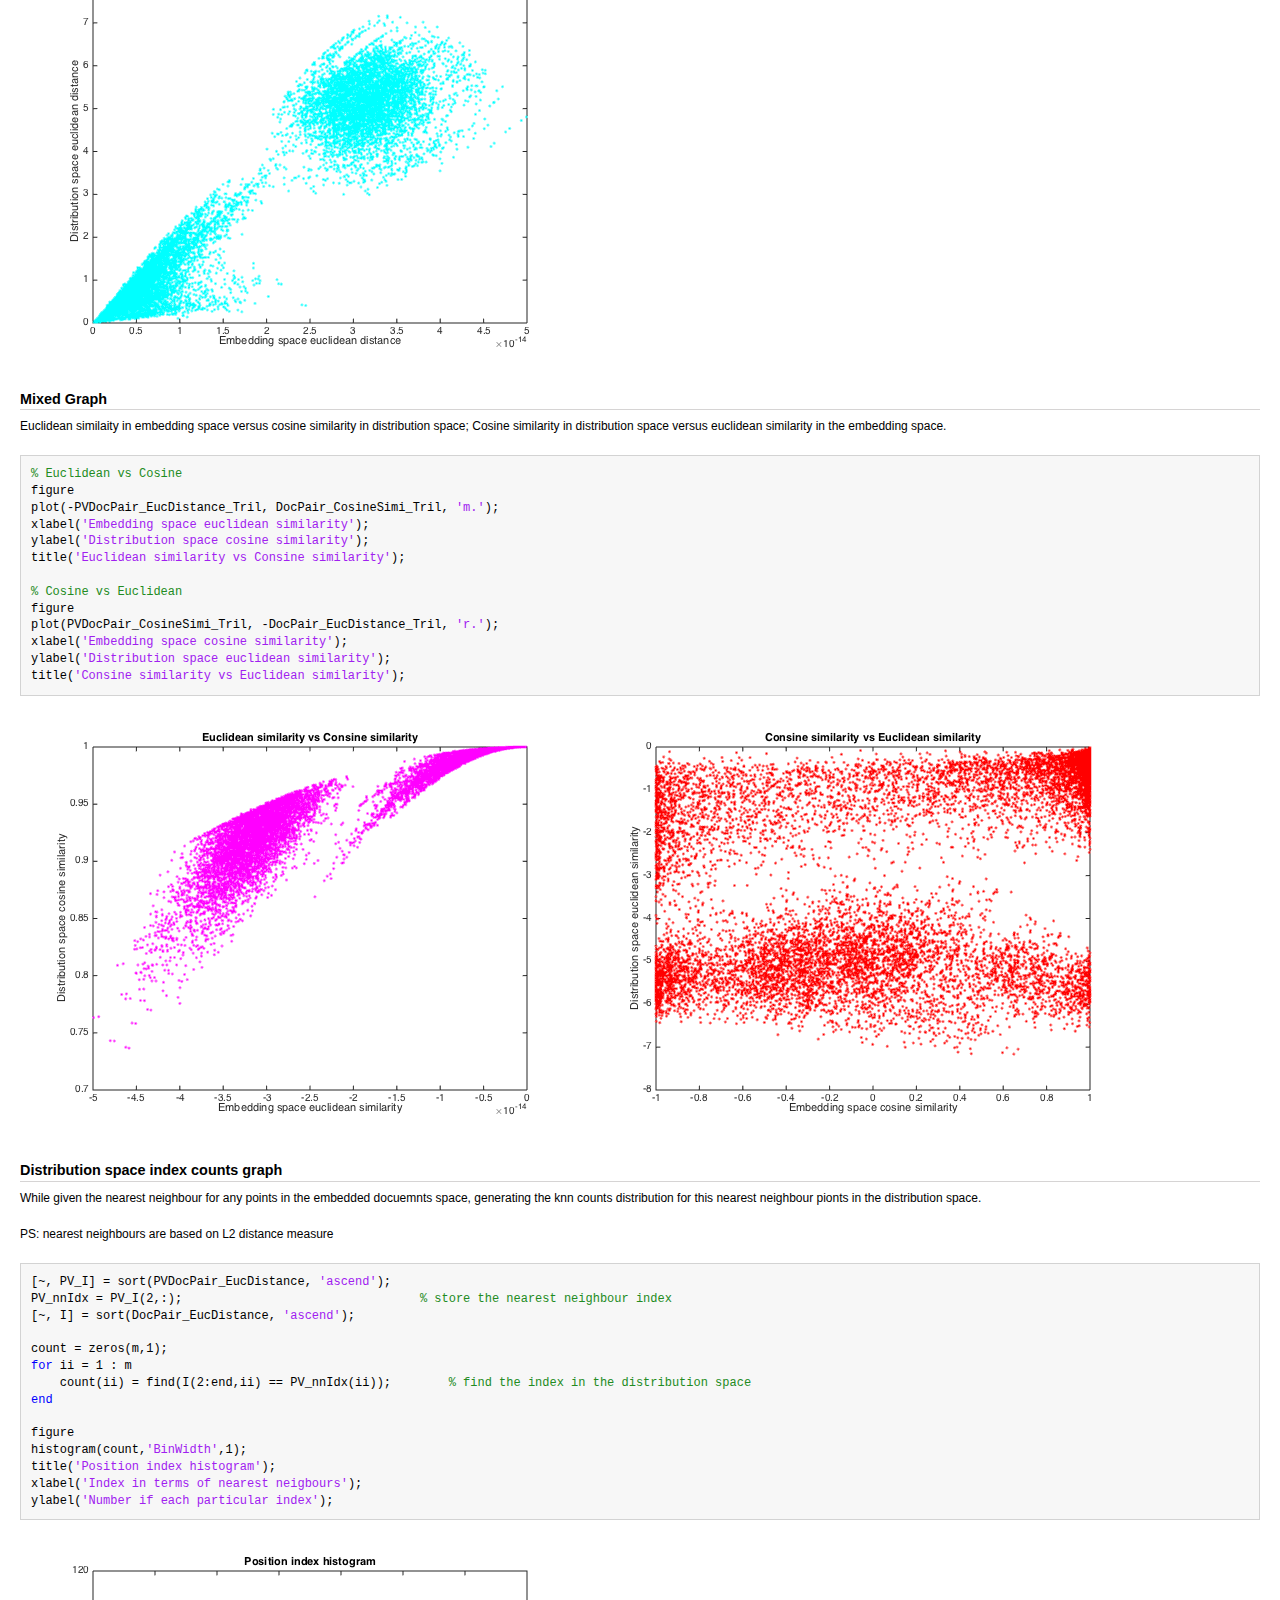
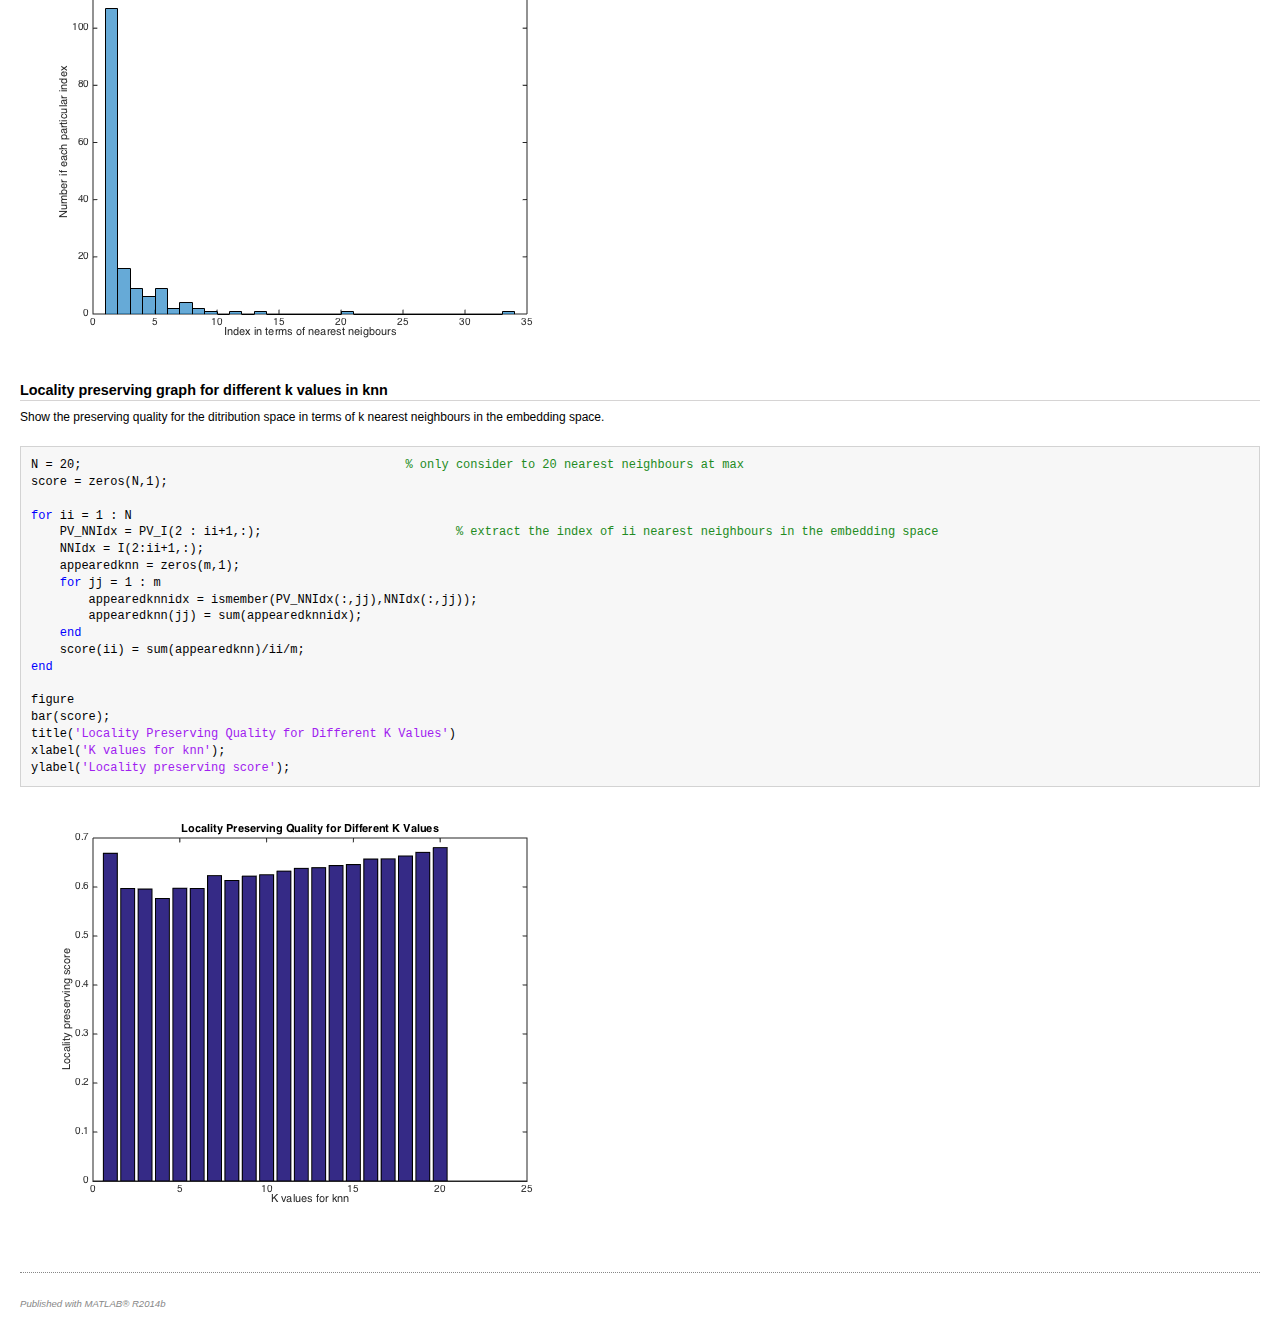
<file: styled-3/InsightPlot_Docs.html>
<!DOCTYPE html
  PUBLIC "-//W3C//DTD HTML 4.01 Transitional//EN">
<html><head>
      <meta http-equiv="Content-Type" content="text/html; charset=utf-8">
   <!--
This HTML was auto-generated from MATLAB code.
To make changes, update the MATLAB code and republish this document.
      --><title>VISUAL ASSESSMENT</title><meta name="generator" content="MATLAB 8.4"><link rel="schema.DC" href="http://purl.org/dc/elements/1.1/"><meta name="DC.date" content="2015-06-26"><meta name="DC.source" content="InsightPlot_Docs.m"><style type="text/css">
html,body,div,span,applet,object,iframe,h1,h2,h3,h4,h5,h6,p,blockquote,pre,a,abbr,acronym,address,big,cite,code,del,dfn,em,font,img,ins,kbd,q,s,samp,small,strike,strong,sub,sup,tt,var,b,u,i,center,dl,dt,dd,ol,ul,li,fieldset,form,label,legend,table,caption,tbody,tfoot,thead,tr,th,td{margin:0;padding:0;border:0;outline:0;font-size:100%;vertical-align:baseline;background:transparent}body{line-height:1}ol,ul{list-style:none}blockquote,q{quotes:none}blockquote:before,blockquote:after,q:before,q:after{content:'';content:none}:focus{outine:0}ins{text-decoration:none}del{text-decoration:line-through}table{border-collapse:collapse;border-spacing:0}

html { min-height:100%; margin-bottom:1px; }
html body { height:100%; margin:0px; font-family:Arial, Helvetica, sans-serif; font-size:10px; color:#000; line-height:140%; background:#fff none; overflow-y:scroll; }
html body td { vertical-align:top; text-align:left; }

h1 { padding:0px; margin:0px 0px 25px; font-family:Arial, Helvetica, sans-serif; font-size:1.5em; color:#d55000; line-height:100%; font-weight:normal; }
h2 { padding:0px; margin:0px 0px 8px; font-family:Arial, Helvetica, sans-serif; font-size:1.2em; color:#000; font-weight:bold; line-height:140%; border-bottom:1px solid #d6d4d4; display:block; }
h3 { padding:0px; margin:0px 0px 5px; font-family:Arial, Helvetica, sans-serif; font-size:1.1em; color:#000; font-weight:bold; line-height:140%; }

a { color:#005fce; text-decoration:none; }
a:hover { color:#005fce; text-decoration:underline; }
a:visited { color:#004aa0; text-decoration:none; }

p { padding:0px; margin:0px 0px 20px; }
img { padding:0px; margin:0px 0px 20px; border:none; }
p img, pre img, tt img, li img, h1 img, h2 img { margin-bottom:0px; } 

ul { padding:0px; margin:0px 0px 20px 23px; list-style:square; }
ul li { padding:0px; margin:0px 0px 7px 0px; }
ul li ul { padding:5px 0px 0px; margin:0px 0px 7px 23px; }
ul li ol li { list-style:decimal; }
ol { padding:0px; margin:0px 0px 20px 0px; list-style:decimal; }
ol li { padding:0px; margin:0px 0px 7px 23px; list-style-type:decimal; }
ol li ol { padding:5px 0px 0px; margin:0px 0px 7px 0px; }
ol li ol li { list-style-type:lower-alpha; }
ol li ul { padding-top:7px; }
ol li ul li { list-style:square; }

.content { font-size:1.2em; line-height:140%; padding: 20px; }

pre, code { font-size:12px; }
tt { font-size: 1.2em; }
pre { margin:0px 0px 20px; }
pre.codeinput { padding:10px; border:1px solid #d3d3d3; background:#f7f7f7; }
pre.codeoutput { padding:10px 11px; margin:0px 0px 20px; color:#4c4c4c; }
pre.error { color:red; }

@media print { pre.codeinput, pre.codeoutput { word-wrap:break-word; width:100%; } }

span.keyword { color:#0000FF }
span.comment { color:#228B22 }
span.string { color:#A020F0 }
span.untermstring { color:#B20000 }
span.syscmd { color:#B28C00 }

.footer { width:auto; padding:10px 0px; margin:25px 0px 0px; border-top:1px dotted #878787; font-size:0.8em; line-height:140%; font-style:italic; color:#878787; text-align:left; float:none; }
.footer p { margin:0px; }
.footer a { color:#878787; }
.footer a:hover { color:#878787; text-decoration:underline; }
.footer a:visited { color:#878787; }

table th { padding:7px 5px; text-align:left; vertical-align:middle; border: 1px solid #d6d4d4; font-weight:bold; }
table td { padding:7px 5px; text-align:left; vertical-align:top; border:1px solid #d6d4d4; }





  </style></head><body><div class="content"><h1>VISUAL ASSESSMENT</h1><!--introduction--><p>Here some analysis to assess the measure between distribution space and the embedding space have done for the toy data. The real-world document-word results will be represent later.</p><!--/introduction--><h2>Contents</h2><div><ul><li><a href="#1">Initialise and similarity functions</a></li><li><a href="#2">Correspondence Cosine Graph</a></li><li><a href="#3">Correspondence Euclidean Graph</a></li><li><a href="#4">Mixed Graph</a></li><li><a href="#5">Distribution space index counts graph</a></li><li><a href="#6">Locality preserving graph for different k values in knn</a></li></ul></div><h2>Initialise and similarity functions<a name="1"></a></h2><pre class="codeinput">close <span class="string">all</span>
clc
cosine_simi = @(X,Y) bsxfun(@rdivide, bsxfun(@rdivide, X*Y',sqrt(sum(X.^2,2))), sqrt(sum(Y.^2,2)'));
euclidean_simi = @(X,Y) sqrt(repmat(sum(X.^2,2), [1,size(Y,1)]) + repmat(sum(Y.^2,2)', [size(X,1),1]) <span class="keyword">...</span>
    - 2*X*Y');
m = size(R,1);
</pre><h2>Correspondence Cosine Graph<a name="2"></a></h2><p>Cosine similarity of the embedded document pairs vesus cosine similarity in the distribution space.</p><pre class="codeinput"><span class="comment">% pairwise cosine similarity matrix</span>
DocPair_CosineSimi = cosine_simi(R,R);
PVDocPair_CosineSimi = cosine_simi(PV_docs,PV_docs);

<span class="comment">% lower triangular data</span>
DocPair_CosineSimi_Tril = DocPair_CosineSimi(tril(true(m),-1));
PVDocPair_CosineSimi_Tril = PVDocPair_CosineSimi(tril(true(m),-1));

figure
plot(PVDocPair_CosineSimi_Tril, DocPair_CosineSimi_Tril, <span class="string">'b.'</span>);
xlabel(<span class="string">'Embedding space cosine similarity'</span>);
ylabel(<span class="string">'Distribution space cosine similarity'</span>);
title(<span class="string">'Cosine similarity vs Cosine similarity'</span>);
</pre><img vspace="5" hspace="5" src="InsightPlot_Docs_01.png" alt=""> <h2>Correspondence Euclidean Graph<a name="3"></a></h2><p>Euclidean distance of the embedded document pairs vesus cosine similarity in the distribution space.</p><pre class="codeinput"><span class="comment">% pairwise L2 distance matrix</span>
DocPair_EucDistance = euclidean_simi(R,R);
PVDocPair_EucDistance = euclidean_simi(PV_docs,PV_docs);

<span class="comment">% lower triangular data</span>
DocPair_EucDistance_Tril = DocPair_EucDistance(tril(true(m),-1));
PVDocPair_EucDistance_Tril = PVDocPair_EucDistance(tril(true(m),-1));

figure
plot(PVDocPair_EucDistance_Tril, DocPair_EucDistance_Tril, <span class="string">'c.'</span>);
xlabel(<span class="string">'Embedding space euclidean distance'</span>);
ylabel(<span class="string">'Distribution space euclidean distance'</span>);
title(<span class="string">'Euclidean distance vs Euclidean distance'</span>);
</pre><img vspace="5" hspace="5" src="InsightPlot_Docs_02.png" alt=""> <h2>Mixed Graph<a name="4"></a></h2><p>Euclidean similaity in embedding space versus cosine similarity in distribution space; Cosine similarity in distribution space versus euclidean similarity in the embedding space.</p><pre class="codeinput"><span class="comment">% Euclidean vs Cosine</span>
figure
plot(-PVDocPair_EucDistance_Tril, DocPair_CosineSimi_Tril, <span class="string">'m.'</span>);
xlabel(<span class="string">'Embedding space euclidean similarity'</span>);
ylabel(<span class="string">'Distribution space cosine similarity'</span>);
title(<span class="string">'Euclidean similarity vs Consine similarity'</span>);

<span class="comment">% Cosine vs Euclidean</span>
figure
plot(PVDocPair_CosineSimi_Tril, -DocPair_EucDistance_Tril, <span class="string">'r.'</span>);
xlabel(<span class="string">'Embedding space cosine similarity'</span>);
ylabel(<span class="string">'Distribution space euclidean similarity'</span>);
title(<span class="string">'Consine similarity vs Euclidean similarity'</span>);
</pre><img vspace="5" hspace="5" src="InsightPlot_Docs_03.png" alt=""> <img vspace="5" hspace="5" src="InsightPlot_Docs_04.png" alt=""> <h2>Distribution space index counts graph<a name="5"></a></h2><p>While given the nearest neighbour for any points in the embedded docuemnts space, generating the knn counts distribution for this nearest neighbour pionts in the distribution space.</p><p>PS: nearest neighbours are based on L2 distance measure</p><pre class="codeinput">[~, PV_I] = sort(PVDocPair_EucDistance, <span class="string">'ascend'</span>);
PV_nnIdx = PV_I(2,:);                                 <span class="comment">% store the nearest neighbour index</span>
[~, I] = sort(DocPair_EucDistance, <span class="string">'ascend'</span>);

count = zeros(m,1);
<span class="keyword">for</span> ii = 1 : m
    count(ii) = find(I(2:end,ii) == PV_nnIdx(ii));        <span class="comment">% find the index in the distribution space</span>
<span class="keyword">end</span>

figure
histogram(count,<span class="string">'BinWidth'</span>,1);
title(<span class="string">'Position index histogram'</span>);
xlabel(<span class="string">'Index in terms of nearest neigbours'</span>);
ylabel(<span class="string">'Number if each particular index'</span>);
</pre><img vspace="5" hspace="5" src="InsightPlot_Docs_05.png" alt=""> <h2>Locality preserving graph for different k values in knn<a name="6"></a></h2><p>Show the preserving quality for the ditribution space in terms of k nearest neighbours in the embedding space.</p><pre class="codeinput">N = 20;                                             <span class="comment">% only consider to 20 nearest neighbours at max</span>
score = zeros(N,1);

<span class="keyword">for</span> ii = 1 : N
    PV_NNIdx = PV_I(2 : ii+1,:);                           <span class="comment">% extract the index of ii nearest neighbours in the embedding space</span>
    NNIdx = I(2:ii+1,:);
    appearedknn = zeros(m,1);
    <span class="keyword">for</span> jj = 1 : m
        appearedknnidx = ismember(PV_NNIdx(:,jj),NNIdx(:,jj));
        appearedknn(jj) = sum(appearedknnidx);
    <span class="keyword">end</span>
    score(ii) = sum(appearedknn)/ii/m;
<span class="keyword">end</span>

figure
bar(score);
title(<span class="string">'Locality Preserving Quality for Different K Values'</span>)
xlabel(<span class="string">'K values for knn'</span>);
ylabel(<span class="string">'Locality preserving score'</span>);
</pre><img vspace="5" hspace="5" src="InsightPlot_Docs_06.png" alt=""> <p class="footer"><br><a href="http://www.mathworks.com/products/matlab/">Published with MATLAB&reg; R2014b</a><br></p></div><!--
##### SOURCE BEGIN #####
%% VISUAL ASSESSMENT
% Here some analysis to assess the measure between distribution space and
% the embedding space have done for the toy data. The real-world
% document-word results will be represent later.


%% Initialise and similarity functions
close all
clc
cosine_simi = @(X,Y) bsxfun(@rdivide, bsxfun(@rdivide, X*Y',sqrt(sum(X.^2,2))), sqrt(sum(Y.^2,2)'));
euclidean_simi = @(X,Y) sqrt(repmat(sum(X.^2,2), [1,size(Y,1)]) + repmat(sum(Y.^2,2)', [size(X,1),1]) ...
    - 2*X*Y');
m = size(R,1);

%% Correspondence Cosine Graph
% Cosine similarity of the embedded document pairs vesus cosine similarity
% in the distribution space.

% pairwise cosine similarity matrix
DocPair_CosineSimi = cosine_simi(R,R);
PVDocPair_CosineSimi = cosine_simi(PV_docs,PV_docs);

% lower triangular data
DocPair_CosineSimi_Tril = DocPair_CosineSimi(tril(true(m),-1));
PVDocPair_CosineSimi_Tril = PVDocPair_CosineSimi(tril(true(m),-1));

figure
plot(PVDocPair_CosineSimi_Tril, DocPair_CosineSimi_Tril, 'b.');
xlabel('Embedding space cosine similarity');
ylabel('Distribution space cosine similarity');
title('Cosine similarity vs Cosine similarity');

%% Correspondence Euclidean Graph
% Euclidean distance of the embedded document pairs vesus cosine
% similarity in the distribution space.

% pairwise L2 distance matrix
DocPair_EucDistance = euclidean_simi(R,R);
PVDocPair_EucDistance = euclidean_simi(PV_docs,PV_docs);

% lower triangular data
DocPair_EucDistance_Tril = DocPair_EucDistance(tril(true(m),-1));
PVDocPair_EucDistance_Tril = PVDocPair_EucDistance(tril(true(m),-1));

figure
plot(PVDocPair_EucDistance_Tril, DocPair_EucDistance_Tril, 'c.');
xlabel('Embedding space euclidean distance');
ylabel('Distribution space euclidean distance');
title('Euclidean distance vs Euclidean distance');

%% Mixed Graph
% Euclidean similaity in embedding space versus cosine similarity in
% distribution space;
% Cosine similarity in distribution space versus euclidean similarity in
% the embedding space.

% Euclidean vs Cosine
figure
plot(-PVDocPair_EucDistance_Tril, DocPair_CosineSimi_Tril, 'm.');
xlabel('Embedding space euclidean similarity');
ylabel('Distribution space cosine similarity');
title('Euclidean similarity vs Consine similarity');

% Cosine vs Euclidean
figure
plot(PVDocPair_CosineSimi_Tril, -DocPair_EucDistance_Tril, 'r.');
xlabel('Embedding space cosine similarity');
ylabel('Distribution space euclidean similarity');
title('Consine similarity vs Euclidean similarity');


%% Distribution space index counts graph
% While given the nearest neighbour for any points in the embedded
% docuemnts space, generating the knn counts distribution for this nearest
% neighbour pionts in the distribution space.
%
% PS: nearest neighbours are
% based on L2 distance measure

[~, PV_I] = sort(PVDocPair_EucDistance, 'ascend');
PV_nnIdx = PV_I(2,:);                                 % store the nearest neighbour index
[~, I] = sort(DocPair_EucDistance, 'ascend');

count = zeros(m,1);
for ii = 1 : m
    count(ii) = find(I(2:end,ii) == PV_nnIdx(ii));        % find the index in the distribution space
end

figure
histogram(count,'BinWidth',1);
title('Position index histogram');
xlabel('Index in terms of nearest neigbours');
ylabel('Number if each particular index');


%% Locality preserving graph for different k values in knn
% Show the preserving quality for the ditribution space in terms of k
% nearest neighbours in the embedding space.

N = 20;                                             % only consider to 20 nearest neighbours at max
score = zeros(N,1);

for ii = 1 : N
    PV_NNIdx = PV_I(2 : ii+1,:);                           % extract the index of ii nearest neighbours in the embedding space
    NNIdx = I(2:ii+1,:);
    appearedknn = zeros(m,1);
    for jj = 1 : m
        appearedknnidx = ismember(PV_NNIdx(:,jj),NNIdx(:,jj));
        appearedknn(jj) = sum(appearedknnidx);
    end
    score(ii) = sum(appearedknn)/ii/m;
end

figure
bar(score);
title('Locality Preserving Quality for Different K Values')
xlabel('K values for knn');
ylabel('Locality preserving score');
##### SOURCE END #####
--></body></html>
</file>
<file: rw_common/themes/business/styles.css>
/* @group General Styles */

body {
	background: #2b2b2b;
	margin: 0px 5px 0px 5px;
	text-align: center;
	color: #333333;
	letter-spacing: 0.5px;
	font: 0.75em 'Lucida Grande', LucidaGrande, Lucida, Helvetica, Arial, sans-serif;
	padding: 0;
}

p {
}

b, strong {
	font-weight: bold;
	letter-spacing: 1px;
}

a:link, a:visited {
	text-decoration: none;
}

a:hover, a:active {
}

img {
	border: none;
}

.image-left {
	float: left;
	margin: 3px 3px 3px 0;
	padding: 3px 3px 3px 0;
	position: relative;
	z-index: 5;
}

.image-right {
	float: right;
	margin: 3px 0 3px 3px;
	padding: 3px 0 3px 3px;
	position: relative;
	z-index: 5;
}
	
/* @end */

/* @group Layout */

#container { 
	background: #f7f6f7 right url(images/sidebar_right.png) repeat-y;
	width: 780px;
	margin: 0px auto; /* Right And Left Margin Widths To Auto */
	text-align: left; /* Hack To Keep IE5 Windows Happy */
	border-right: 1px solid #ffffff;
	border-left: 1px solid #ffffff;
	position: relative;
}

#clearer {
}

#pageHeader {
	height: 90px;
}

#pageHeader img {
	position: absolute;
	top: 20px;
	right: 40px;
}

#pageHeader h1 {
	color: #ffffff;
	margin: 0px;
	font-weight: normal;
	padding: 20px 20px 0px 40px;
	letter-spacing: 6px;
	font-size: 2.2em;
}

#pageHeader h2 {
	color: #ffffff;
	margin: 0px;
	font-weight: normal;
	padding-right: 20px;
	padding-left: 40px;
	letter-spacing: 4px;
	font-size: 1.2em;
}

#contentContainer {
	margin-right: 190px;
	padding-top: 20px;
	padding-bottom: 20px;
	line-height: 2em;
	position: relative;
	z-index: 4;
}

#contentContainer #content {
	padding-right: 40px;
	padding-left: 40px;
}

#sidebarContainer {
	width: 189px;
	float: right;
	font-size: 1em;
	position: relative;
	z-index: 3;
}

#sidebarContainer #sidebar {
	line-height: 1.4em;
	padding-right: 10px;
	padding-bottom: 10px;
	padding-left: 10px;
}

#sidebarContainer .sideHeader {
	font-size: 1.2em;
	font-weight: bold;
}

#footer {
	display: block;
	clear: both;
	text-align: left;
	background: #ebebeb;
	border-top: 1px solid #ffffff;
}

#footer p {
	margin: 0;
	padding-top: 8px;
	padding-left: 40px;
	padding-bottom: 6px;
}

#footer a:link, #footer a:visited {

}

#footer a:hover, #footer a:active {
}
	
/* @end */

/* @group Bread-crumb */

#breadcrumbcontainer {
	clear: both;

}

#breadcrumbcontainer ul {
	list-style: none;
	margin: 0;
	padding: 5px 0;
}

#breadcrumbcontainer li {
	display: inline;
}

#breadcrumbcontainer a {

}

#breadcrumbcontainer a:hover {

}
	
/* @end */

/* @group Toolbar */

/* Toolbar Styles */

#navcontainer {
	line-height: 2.0em;
	border-top: 1px solid #ffffff;
	margin-bottom: 20px;
	position: relative;
}

#navcontainer #current {
	color: #ffffff;
}

#navcontainer .currentAncestor {
	color: #ffffff;
}

/* Parent - Level 0 */

#navcontainer ul {
	list-style: none;
	margin: 0px;
	padding: 0px;
}

#navcontainer li {
	background: #f7f6f7;
	font-weight: bold;
}

#navcontainer a {
	display: block;
	text-decoration: none;
	padding-left: 10px;
	border-bottom: 1px solid #ffffff;
	height: 23px;
}

#navcontainer a:hover {
	color: #ffffff;
}

/* Child - Level 1 */

#navcontainer ul ul {
	text-indent: 20px;
}

#navcontainer ul ul li {
}

#navcontainer ul ul a {
}

#navcontainer ul ul a:hover {
}

#navcontainer ul ul .currentAncestor {
	color: #ffffff;
}

/* Child - Level 2 */

#navcontainer ul ul ul {
	text-indent: 40px;
}

#navcontainer ul ul ul li { 
}

#navcontainer ul ul ul a {
}

#navcontainer ul ul ul a:hover {

}

/* Child - Level 3 */

#navcontainer ul ul ul ul {
	text-indent: 60px;
}

#navcontainer ul ul ul ul li { 
}

#navcontainer ul ul ul ul a {
}

#navcontainer ul ul ul ul a:hover {
}

/* Child - Level 4 */

#navcontainer ul ul ul ul ul {
	text-indent: 80px;
}

#navcontainer ul ul ul ul ul li { 
}

#navcontainer ul ul ul ul ul a {
}

#navcontainer ul ul ul ul ul a:hover {
}
/* @end */

/* @group Global Classes */

blockquote, .standout {
	border: 1px solid #ebebeb;
	padding: 10px;
	background: #ffffff;
	font-style: italic;
	letter-spacing: 1px;
}

h1 {
}

h2 {
}

h3 {
}

h4 {
}

.imageStyle {

}

/* Main content area unordered list styles */
#contentContainer #content ul {
}

#contentContainer #content li {
}

ul.disc {
	list-style-type: disc;
}

ul.circle {
	list-style-type: circle;
}

ul.square {
	list-style-type: square;
}

ol.arabic-numbers {
	list-style-type: decimal;
}

ol.upper-alpha {
	list-style-type: upper-alpha;
}

ol.lower-alpha {
	list-style-type: lower-alpha;
}

ol.upper-roman {
	list-style-type: upper-roman;
}

ol.lower-roman {
	list-style-type: lower-roman;
}

/* Sidebar area unordered list styles */
#sidebarContainer #sidebar ul {
	margin: 10px 0;
	padding: 0;
}

#sidebarContainer #sidebar li {
}

/* Table Styles */
table {
	font-size: 1em;
}
	
/* @end */

/* @group Blog */

/* @group Tag Cloud */
ul.blog-tag-cloud {
	margin: 0 0 10px;
	padding: 0;
	text-align: justify;
}

ul.blog-tag-cloud li {
	display: inline;
	padding-right: 5px;
}

.blog-tag-size-1 {	
	font-size: 0.8em;
}

.blog-tag-size-2 {	
	font-size: 0.85em;
}

.blog-tag-size-3 {	
	font-size: 0.9em;
}

.blog-tag-size-4 {	
	font-size: 0.95em;
}

.blog-tag-size-5 {	
	font-size: 1em;
}

.blog-tag-size-6 {	
	font-size: 1.05em;
}

.blog-tag-size-7 {	
	font-size: 1.1em;
}

.blog-tag-size-8 {	
	font-size: 1.15em;
}

.blog-tag-size-9 {	
	font-size: 1.2em;
}

.blog-tag-size-10 {	
	font-size: 1.25em;
}

.blog-tag-size-11 {	
	font-size: 1.3em;
}

.blog-tag-size-12 {	
	font-size: 1.35em;
}

.blog-tag-size-13 {
	font-size: 1.4em;
}

.blog-tag-size-14 {	
	font-size: 1.45em;
}

.blog-tag-size-15 {
	font-size: 1.5em;
}

.blog-tag-size-16 {	
	font-size: 1.55em;
}

.blog-tag-size-17 {	
	font-size: 1.6em;
}

.blog-tag-size-18 {	
	font-size: 1.65em;
}

.blog-tag-size-19 {
	font-size: 1.7em;
}

.blog-tag-size-20 {	
	font-size: 1.75em;
}

/* @end */

/* @group Archive Page */

.blog-archive-background {
}

.blog-entry-summary {
	margin-bottom: 10px;
}

.blog-archive-headings-wrapper {
}

.blog-archive-entries-wrapper {
}

.blog-archive-entries-wrapper .blog-entry {
}

.blog-archive-month {
	letter-spacing: 6px;
	font-size: 2.2em;
}

.blog-archive-link {
	margin-bottom: 20px;
}

.blog-archive-link a:link, .blog-archive-link a:visited {
}

.blog-archive-link a:hover, .blog-archive-link a:active {
}
	
/* @end */

.blog-entry {
}

.blog-entry-title {
	font-weight: normal;
	margin: 0 0 3px;
	letter-spacing: 6px;
	font-size: 1.5em;
}

.blog-entry-date {
	margin-top: 2px;
	letter-spacing: 5px;
	color: #bfbfbf;
	margin-bottom: 10px;
}

/*styles the category link in the main entry */
.blog-entry-category {
}

.blog-entry-category a:link, .blog-entry-category a:visited {
}

/*styles the permalink link in the main entry */
.blog-entry-permalink {
}

.blog-entry-permalink a:link, .blog-entry-permalink a:visited {
}

.blog-read-more {
	display: block;
	padding-top: 10px;
	font-style: italic;
}

.blog-entry-body {
	margin-bottom: 45px;
}

.blog-entry-comments {
	margin-top: 10px;
	border-top: 1px dotted #bfbfbf;
}

/* styles the archives in the blog sidebar */
#blog-archives {
	margin-bottom: 10px;
}

.blog-archive-link-enabled {
}

.blog-archive-link-disabled {
}

/* Styles the blog categories in the blog sidebar */
#blog-categories {
	margin-bottom: 10px;
}

.blog-category-link-enabled {
}

.blog-category-link-disabled {
}

/* Styles the blog RSS feeds in the blog sidebar */
#blog-rss-feeds {
	margin-bottom: 10px;
}

.blog-rss-link {
}

.blog-comments-rss-link {
}

/* @end */

/* @group File Sharing */

.filesharing-description {
	margin-bottom: 20px;
	border-bottom: 1px solid #d9d9d9;
}

.filesharing-item {
	margin-bottom: 15px;
}

.filesharing-item-title a:link {
}

.filesharing-item-title a:hover {
}

.filesharing-item-title a:visited {

}

.filesharing-item-description {
}

/* @end */

/* @group Photo Album */

/* @group Index Page (Thumbnail view) */

.album-title {
	font-weight: normal;
	margin-bottom: 3px;
	letter-spacing: 6px;
	font-size: 1.5em;
}

.album-description {
	margin-bottom: 65px;
	margin-top: 2px;
	letter-spacing: 5px;
	border-bottom: 1px dotted #bfbfbf;
	padding-bottom: 5px;
	color: #bfbfbf;
}

.album-wrapper {
	display: block;
	width: 99%;
	position: relative;
}

.thumbnail-wrap {
	text-align: center;
	position: relative;
	float: left;
	margin-bottom: 60px;
	margin-right: 10px;
}


.thumbnail-frame {
	position: absolute;
    bottom: 0;
    left: 0;
}

.thumbnail-frame:hover {
}

.thumbnail-frame a {
}

.thumbnail-frame a:hover {
}

.thumbnail-frame img {
	margin: auto;
    border: none;
}

.thumbnail-caption {
	font-size: 0.9em;
	margin: 0;
	padding: 0;
	width: 100%;
	height: 38px;
	display: block;
}
	
/* @end */

/* @group Single Page (Photo view) */

.photo-background {
	margin: 0;
}

.photo-navigation {
	height: 80px;
	margin-bottom: 50px;
}

.photo-links {
	background: #ffffff;
	padding: 5px;
	position: relative;
	top: 7px;
}

.photo-navigation a:link, .photo-navigation a:visited {

}

.photo-navigation a:hover {

}

.photo-frame{
	background: #ffffff;
	padding: 10px;
}

.photo-title {
	color: #ffffff;
	margin: 0px;
	font-weight: normal;
	padding: 20px 20px 0px 40px;
	letter-spacing: 6px;
	font-size: 1.8em;
}

.photo-caption {
	color: #ffffff;
	margin: 0px;
	font-weight: normal;
	padding-right: 20px;
	padding-left: 40px;
	letter-spacing: 4px;
	font-size: 0.9em;
}

/* @group EXIF data */
/* Data wrapper */
.exif-data {
	color: #fff;
}

/* p tag classes for all exif data */
p.exif-version {
}

p.exif-colour-space {
}

p.exif-focal-length {
}

p.exif-dimensions {
}

p.exif-pixel-y-dimension {
}

p.exif-pixel-x-dimension {
}

p.exif-oecf-value {
}

p.exif-subsec-time-original {
}

p.exif-exposure-mode {
}

p.exif-spatial-frequency-response {
}

p.exif-scene-capture-type {
}

p.exif-subject-location {
}

p.exif-shutter-speed {
}

p.exif-datetime-original {
}

p.exif-subsec-time {
}

p.exif-compressed-bits-per-pixel {
}

p.exif-flash-energy {
}

p.exif-saturation {
}

p.exif-brightness {
}

p.exif-exposure-time {
}

p.exif-f-number {
}

p.exif-file-source {
}

p.exif-gain-control {
}

p.exif-subject-area {
}

p.exif-cfa-pattern {
}

p.exif-scene-type {
}

p.exif-white-balance {
}

p.exif-flash {
}

p.exif-exposure-index {
}

p.exif-flashpix-version {
}

p.exif-device-setting-description {
}

p.exif-focalplane-x-resolution {
}

p.exif-image-uniqueid {
}

p.exif-components-configuration {
}

p.exif-light-source {
}

p.exif-sensing-method {
}

p.exif-aperture {
}

p.exif-sharpness {
}

p.exif-exposure-program {
}

p.exif-subject-distance {
}

p.exif-subsec-time-digitized {
}

p.exif-contrast {
}

p.exif-focalplane-resolution-unit {
}

p.exif-gamma {
}

p.exif-35mm-focal-length {
}

p.exif-datetime-digitized {
}

p.exif-subject-distance-range {
}

p.exif-custom-rendered {
}

p.exif-max-aperture {
}

p.exif-sound-file {
}

p.exif-metering-mode {
}

p.exif-spectral-sensitivity {
}

p.exif-exposure-bias {
}

p.exif-focalplane-y-resolution {
}

p.exif-iso-rating {
}

p.exif-maker-note {
}

p.exif-digital-zoom-ratio {
}

p.exif-user-comment {
}
/* @end */

/* @end */
	
/* @end */

/* @group Quicktime Page */

.movie-description {

}
	
/* @end */

/* @group Quicktime Album */

/* @group Index Page (Movie Thumbnail view) */

.movie-page-title {
	font-weight: normal;
	margin-bottom: 3px;
	letter-spacing: 6px;
	font-size: 1.5em;
}

.movie-page-description {
	margin-bottom: 5px;
	margin-top: 2px;
	letter-spacing: 10px;
	border-bottom: 1px dotted #bfbfbf;
	padding-bottom: 5px;
	color: #bfbfbf;
}

.movie-thumbnail-frame {
	width: 132px;
	height: 132px;
	float: left;
	text-align: center;
	margin-right: 10px;
	margin-bottom: 10px;
}

.movie-thumbnail-frame:hover {
}

.movie-thumbnail-caption {
}
	
/* @end */

/* @group Single Page (Movie View) */

.movie-background {
	margin: 10px 0;
}

.movie-title {
	background: #f7f5f6;
	border-top: 1px solid #ffffff;
	border-bottom: 1px solid #ffffff;
	font-size: 1.5em;
	letter-spacing: 10px;
	padding: 8px;
}

.movie-frame {

}
	
/* @end */


/* @end */

/* @group Contact Form */
.message-text { 
} 

.required-text {
} 

.form-input-field {
} 

.form-input-button { 
} 
/* @end */

/* @group Disqus */
#dsq-comments-title {
    clear:none !important;
} 

#dsq-content .dsq-options {
    clear:none !important;
}

#dsq-thread-settings  {
    clear:none !important;
}

#dsq-content div {
    clear:none !important;
}

.dsq-button{
    float:none ! important;
}

/* @end */

/* @group Sitemap */

.rw-sitemap ul {
    margin: 0;
    padding: 0;
    list-style-type: disc;
    list-style-position: inside;
}

.rw-sitemap ul li {
    margin: 0 0 10px 0;
}

.rw-sitemap ul li:last-child {
    margin: 0;
}

.rw-sitemap ul li li {
    margin: 0 0 5px 0;
}

.rw-sitemap ul li li:last-child {
    margin: 0;
}

.rw-sitemap ul ul {
    padding: 0 0 0 20px;
    list-style-type: square;
}

.rw-sitemap ul ul ul {
    list-style-type: circle;
}

/* @end */
</file>
<file: rw_common/themes/business/print.css>
/*<group=General Styles>*/

body {
	background: transparent none;
	margin: 0px 5% 0px 5%;
	text-align: left;
	color: #000000;
	letter-spacing: 0.5px;
	word-spacing: 1px;
	padding: 0px;
	font: 10pt Georgia, Times New Roman, Times, serif;
}

p { 
}

b, strong {
	font-weight: bold;
}

a:link, a:visited {
}

a:hover, a:active {
}
	
/*</group>*/

/*<group=Layout>*/

#container {	text-align: left;
	width: 100%;
	padding: 0px;
	margin: 0px;
}

#pageHeader {
	text-align: left;
	background: none;
	border-bottom: 1px solid #cccccc;
	padding-bottom: 10px;
	margin-bottom: 10px;
}

#pageHeader img {
	float: right;
}

#pageHeader h1 {
	color: #000000;
	margin: 0px;
	font-weight: bold;
	font-size: 16pt;
	padding: 0px;
}

#pageHeader h2 {
	color: #333333;
	margin: 0px;
	font-size: 13pt;
	font-weight: normal;
	padding: 0px;
}

#contentContainer {
	float: none !important;
	padding: 0px;
	margin-bottom: 10px;
}

#contentContainer #content {
	padding: 0px;
}

#contentContainer #content img {
}

#sidebarContainer {
	float: none;
	width: auto;
	border-bottom: 1px solid #cccccc;
	margin-bottom: 10px;
	padding-bottom: 10px;
}

#sidebarContainer .sidebar {
}

#footer {
	text-align: center; 
	background: none;
	color: #000000;
	font-size: 10pt;
	border-top: 1px solid #cccccc;
	margin-top: 10px;
	padding-top: 10px;
}

#footer a {
}

#footer a:hover {
}
	
/*</group>*/

/*<group=toolbar>*/

#navcontainer {
	display: none;
}
	
/*</group>*/

/*<group=Bread-crumb>*/

#breadcrumbcontainer {
	display: none;
}
	
/*</group>*/

/*<group=Global Classes>*/

.standout {
	color: #474747;
	font-size: 11pt;
	font-weight: bold;
	letter-spacing: 1px;
	word-spacing: 2px;
	padding: 40px;
	background-color: #f5f5f5;
	font-style: italic;
}

h1 {
	font-size: 20pt;
	font-weight: bold;
	margin-bottom: 3px;
}

h2 {
	font-size: 18pt;
	font-weight: bold;
	margin-bottom: 3px;
}

h3 {
	font-size: 16pt;
	font-weight: bold;
	margin-bottom: 3px;
}

h4 {
	font-size: 14pt;
	font-weight: bold;
	margin-bottom: 3px;
}

h5 {
	font-size: 12px;
	font-weight: bold;
	margin-bottom: 3px;
}

.imageStyle {
}
	
/*</group>*/

/*<group=Blog>*/

.blog-entry {
	border-style: none;
}

.blog-entry-title {
	font-size: 16pt;
	font-weight: bold;
	margin-bottom: 3px;
	border-style: none;
}

.blog-entry-date {
	margin-bottom: 10px;
	margin-top: 5px;
	border-style: none;
	font-size: 10pt;
	color: #333333;
}

.blog-entry-body {
	margin-bottom: 45px;
	border-style: none;
}
	
/*</group>*/

/*<group=File Sharing>*/

.filesharing-description {
	margin-bottom: 20px;
	border-bottom: 1px solid #d9d9d9;
}

.filesharing-item {
	
}

.filesharing-item-title {
	font-size: 16pt;
	font-weight: bold;
}

.filesharing-item-description {
	margin-bottom: 10px;
}

/*</group>*/

/*<group=Photo Album>*/

/*<group=Index Page (Thumbnail view)>*/

.album-title {
	font-size: 16pt;
	font-weight: bold;
	margin-bottom: 3px;
}

.album-description {
}

.thumbnail-frame {
	margin: 0px;
	padding: 0px;
}

.thumbnail-frame a {
}

.thumbnail-frame a:hover {
	height: 30px;
}

.thumbnail-frame img {
	background: repeat url(images/sidebar_bg.png);
}

.thumbnail-caption {
	color: #4c4c4c;
	margin-top: -2px;
	font-size: 10pt;
}
	
/*</group>*/

/*<group=Single Page (Photo view)>*/

.photo-background {
	text-align: center;
}

.photo-navigation {
	background: none;
	display: none;
}

.photo-navigation a {
	display: none;
}

.photo-navigation a:hover {
	display: none;
}

.photo-frame{

}

.photo-links {
	display: none;
}

.photo-title {
	display: none;
}

.photo-caption {
	font-size: 11pt;
	margin: 0px;
	text-align: center;
}

/*</group>*/
	
/*</group>*/

/*<group=Quicktime Page>*/

.movie-title {
	font-size: 16pt;
	font-weight: bold;
	text-align: left;
}

.movie-description {
	text-align: center;
}

.movie-frame {
	text-align: center;
	margin-bottom: 10px;
}
	
/*</group>*/
</file>
<file: rw_common/themes/business/handheld.css>
/*<group=General Styles>*/

body {
	text-align: left;
	font-family: Verdana, Arial, Helvetica, sans-serif;
	font-size: 0.9em;
	margin: 0px;
	padding: 0;
	white-space: pre;
}

p {
}

b, strong {

}

a:link {
	color: #0000ff;
	text-decoration: underline;
}

a:visited {
	color: #681796;
}

a:hover, a:active {
	text-decoration: none;
	background: #0000ff;
	color: #ffffff;
}

img {
	max-width: 99%;
}

.image-left {

}

.image-right {

}
	
/*</group>*/

/*<group=Layout>*/

#container { 
	background: #ffffff;
	background-image: none;
	width: 100%;
}

#pageHeader {
	height: auto;
	text-align: left;
	margin-bottom: 8px;
	background: #000000;
	padding: 3px;
	border-bottom: solid #191919 2px;
}

#pageHeader img {
	position: relative;
	top: auto;
	right: auto;
}

#pageHeader h1 {
	color: #ffffff;
	font-size: 1.3em;
	margin: 0 0 5px;
	padding-top: 0px;
	font-weight: bold;
}

#pageHeader h2 {
	font-size: 1.1em;
	margin: 0;
	color: #ffffff;
	font-weight: normal;
}

#contentContainer {
	margin: 0px;
	display: block;
	width: auto;
}

#contentContainer #content {
	margin: 0;
	padding: 0;
}

#sidebarContainer {
	float: none;
	width: auto;
	display: block;
	margin-bottom: 10px;
	padding-bottom: 10px;
	border-bottom: 1px solid #808080;
}

#sidebarContainer #sidebar {
	margin: 0;
	padding: 0px;
}

#sidebarContainer .sideHeader {
	color: #000000;
	font-weight: bold;
	margin-bottom: 5px;
}

#footer { 
	width: auto;
	text-align: left;
	padding: 0px;
	margin: 0;
}

#footer p {
}

#footer a:link, #footer a:visited {

}

#footer a:hover, #footer a:active {
}
	
/*</group>*/

/*<group=Bread-crumb>*/

#breadcrumbcontainer {
	margin-bottom: 5px;
}

#breadcrumbcontainer ul {
	list-style: none;
	margin: 0;
	padding: 0;
}

#breadcrumbcontainer li {
	display: inline;
	padding: 0;
	margin: 0;
}

#breadcrumbcontainer a {
	padding: 0;
}

#breadcrumbcontainer a:hover {

}
	
/*</group>*/

/*<group=Toolbar>*/

/* Toolbar Styles */

#navcontainer {
	color: #000000;
	margin: 0 0 10px 0;
	padding: 0;
}

#navcontainer #current {

}

#navcontainer #current:hover {
}

#navcontainer .currentAncestor {

}

/* Parent - Level 0 */

#navcontainer ul{
	margin: 0;
	padding: 0;
	list-style-type: none;
}

#navcontainer li {
	margin: 0;
	padding: 0;
}

#navcontainer a {
	padding: 0;
}

#navcontainer a:hover {
}

#navcontainer a:active {
}

/* Child - Level 1 */

#navcontainer ul ul {
	list-style-type: none;
	margin-left: 2px;
	padding: 0;
	color: black;
}

#navcontainer ul ul li {
	padding-left: 5px;
}

#navcontainer ul ul a {
	padding: 0;
}

#navcontainer ul ul a:hover{
}

#navcontainer ul ul #current{
}

/* Child - Level 2 */

#navcontainer ul ul ul {

}

#navcontainer ul ul ul li {
	padding-left: 10px;
}

#navcontainer ul ul ul a{
}

#navcontainer ul ul ul a:hover{

}

/* Child Level 3 */

#navcontainer ul ul ul {

}

#navcontainer ul ul ul ul li {
	padding-left: 15px;
}

#navcontainer ul ul ul ul a{
}

#navcontainer ul ul ul ul a:hover{

}

/* Child Level 4 */

#navcontainer ul ul ul ul {

}

#navcontainer ul ul ul ul ul li {
	padding-left: 20px;
}

#navcontainer ul ul ul ul ul a{
}

#navcontainer ul ul ul ul ul a:hover{

}

/* Child Level 5 */

#navcontainer ul ul ul ul ul {

}

#navcontainer ul ul ul ul ul ul li { 
}

#navcontainer ul ul ul ul ul ul a{
}

#navcontainer ul ul ul ul ul ul a:hover{

}

/*</group>*/

/*<group=Global Classes>*/

blockquote, .standout {
	margin: 0;
	padding: 5px;
	font-weight: bold;
}

h1 {
}

h2 {
}

h3 {
}

h4 {
}

.imageStyle {

}
	
/*</group>*/

/*<group=Blog>*/

/*<group=Archive Page>*/

.blog-archive-background {
}.blog-archive-headings-wrapper {
}

.blog-archive-entries-wrapper {
}

.blog-archive-entries-wrapper .blog-entry {
}.blog-archive-month {
}

.blog-archive-link {
}.blog-archive-link a:link, .blog-archive-link a:visited {
}
	
/*</group>*/

.blog-entry {
}

.blog-entry-title {
	font-weight: bold;
	margin-bottom: 3px;
}

.blog-entry-date {
	margin-bottom: 8px;
	font-size: 0.9em;
	color: #808080;
}

.blog-entry-body {
	margin-bottom: 5px;
	padding-bottom: 5px;
	border-bottom: 1px solid #cccccc;
}

.blog-entry-comments {
	display: none;
}

.blog-entry-category {
}

.blog-category-link-enabled {
}

.blog-category-link-disabled {
}

/*</group>*/

/*<group=File Sharing>*/

.filesharing-description {
}

.filesharing-item {
	margin-bottom: 5px;
	padding-bottom: 5px;
	border-bottom: 1px solid #cccccc;
}

.filesharing-item-title a:link {
}

.filesharing-item-title a:hover {
}

.filesharing-item-title a:visited {

}

.filesharing-item-description {
}

/*</group>*/

/*<group=Photo Album>*/

/*<group=Index Page (Thumbnail view)>*/

.album-title {
	font-weight: bold;
	margin-bottom: 3px;
}

.album-description {
	margin-bottom: 8px;
	font-size: 0.9em;
	color: #808080;
}

table.thumbnail-table {
	width: 99%;
}

table.thumbnail-table, table.thumbnail-table tr, table.thumbnail-table td {
	display: block;
}

.thumbnail-frame {
}

.thumbnail-frame:hover {
}

.thumbnail-frame a {
}

.thumbnail-frame a:hover {
}

.thumbnail-frame img {
}

.thumbnail-caption {
}
	
/*</group>*/

/*<group=Single Page (Photo view)>*/

.photo-background {
}

.photo-navigation {
}

.photo-links {
}

.photo-navigation a:link, .photo-navigation a:visited {

}

.photo-navigation a:hover {

}

.photo-frame{
}

.photo-title {
}

.photo-caption {
}

/*</group>*/
	
/*</group>*/

/*<group=Quicktime Page>*/

.movie-description {

}
	
/*</group>*/

/*<group=Quicktime Album>*/

/*<group=Index Page (Movie Thumbnail view)>*/

.movie-page-title {
	font-weight: bold;
	margin-bottom: 3px;
}.movie-page-description {
	margin-bottom: 8px;
	font-size: 0.9em;
	color: #808080;
}.movie-thumbnail-frame {
}

.movie-thumbnail-frame:hover {
}

.movie-thumbnail-caption {
}
	
/*</group>*/

/*<group=Single Page (Movie View)>*/

.movie-background {
}

.movie-title {
}

.movie-frame {

}
	
/*</group>*/


/*</group>*/

/*<group=Contact Form>*/
.message-text { 
} 

.required-text {
} 

.form-input-field {
	max-width: 100%;
} 

.form-input-button { 
} 
/*</group>*/
</file>
<file: rw_common/themes/business/css/styles/blue.css>
a:link, a:visited {
	color: #296cd8;
}

a:hover, a:active {
	color: #000000;
}

#pageHeader {
	background: repeat-x url(../../images/header_bg.jpg);
}

#sidebarContainer .sideHeader {
	color: #276ad6;
}

#navcontainer #current {
	background: #296cd8;
}

#navcontainer #current:hover {
	background: #296cd8;
	color: #ffffff;
}

#navcontainer .currentAncestor {
	background: #296cd8;
}

#navcontainer a {
	color: #296cd8;
}

#navcontainer a:hover {
	background: #296cd8;
}

#navcontainer ul ul #current{
	color: #276ad6;
	background: #ced7e5;
}

#navcontainer ul ul .currentAncestor {
	color: #276ad6;
	background: #ced7e5;
}

#navcontainer ul ul ul #current{
	background: #f7f5f6;
	color: #cccccc;
}

.blog-entry-title {
	color: #296cd8;
}

.blog-entry-category, .blog-entry-permalink {
	color: #296cd8;
}

.album-title {
	color: #296cd8;
}

.thumbnail-caption {
	color: #296cd8;
}

.photo-navigation {
	background: repeat-x url(../../images/header_bg.jpg);
	height: 80px;
}

.movie-page-title {
	color: #296cd8;
}

.movie-title {
	color: #296cd8;
}
</file>
<file: rw_common/themes/business/css/width/width_default.css>
/* This is the default width for this theme. We need this file as we have to set a default css file for the theme variations. */
#container {
	width: 780px;
}
</file>
<file: rw_common/themes/business/css/sidebar/sidebar_right.css>
#sidebarContainer {
	float: right;
}

#container {
	background: url(../../images/sidebar_right.png) repeat-y right #f7f6f7;
}
#contentContainer {
	margin-right: 200px;
	margin-left: 0px;
}
</file>
